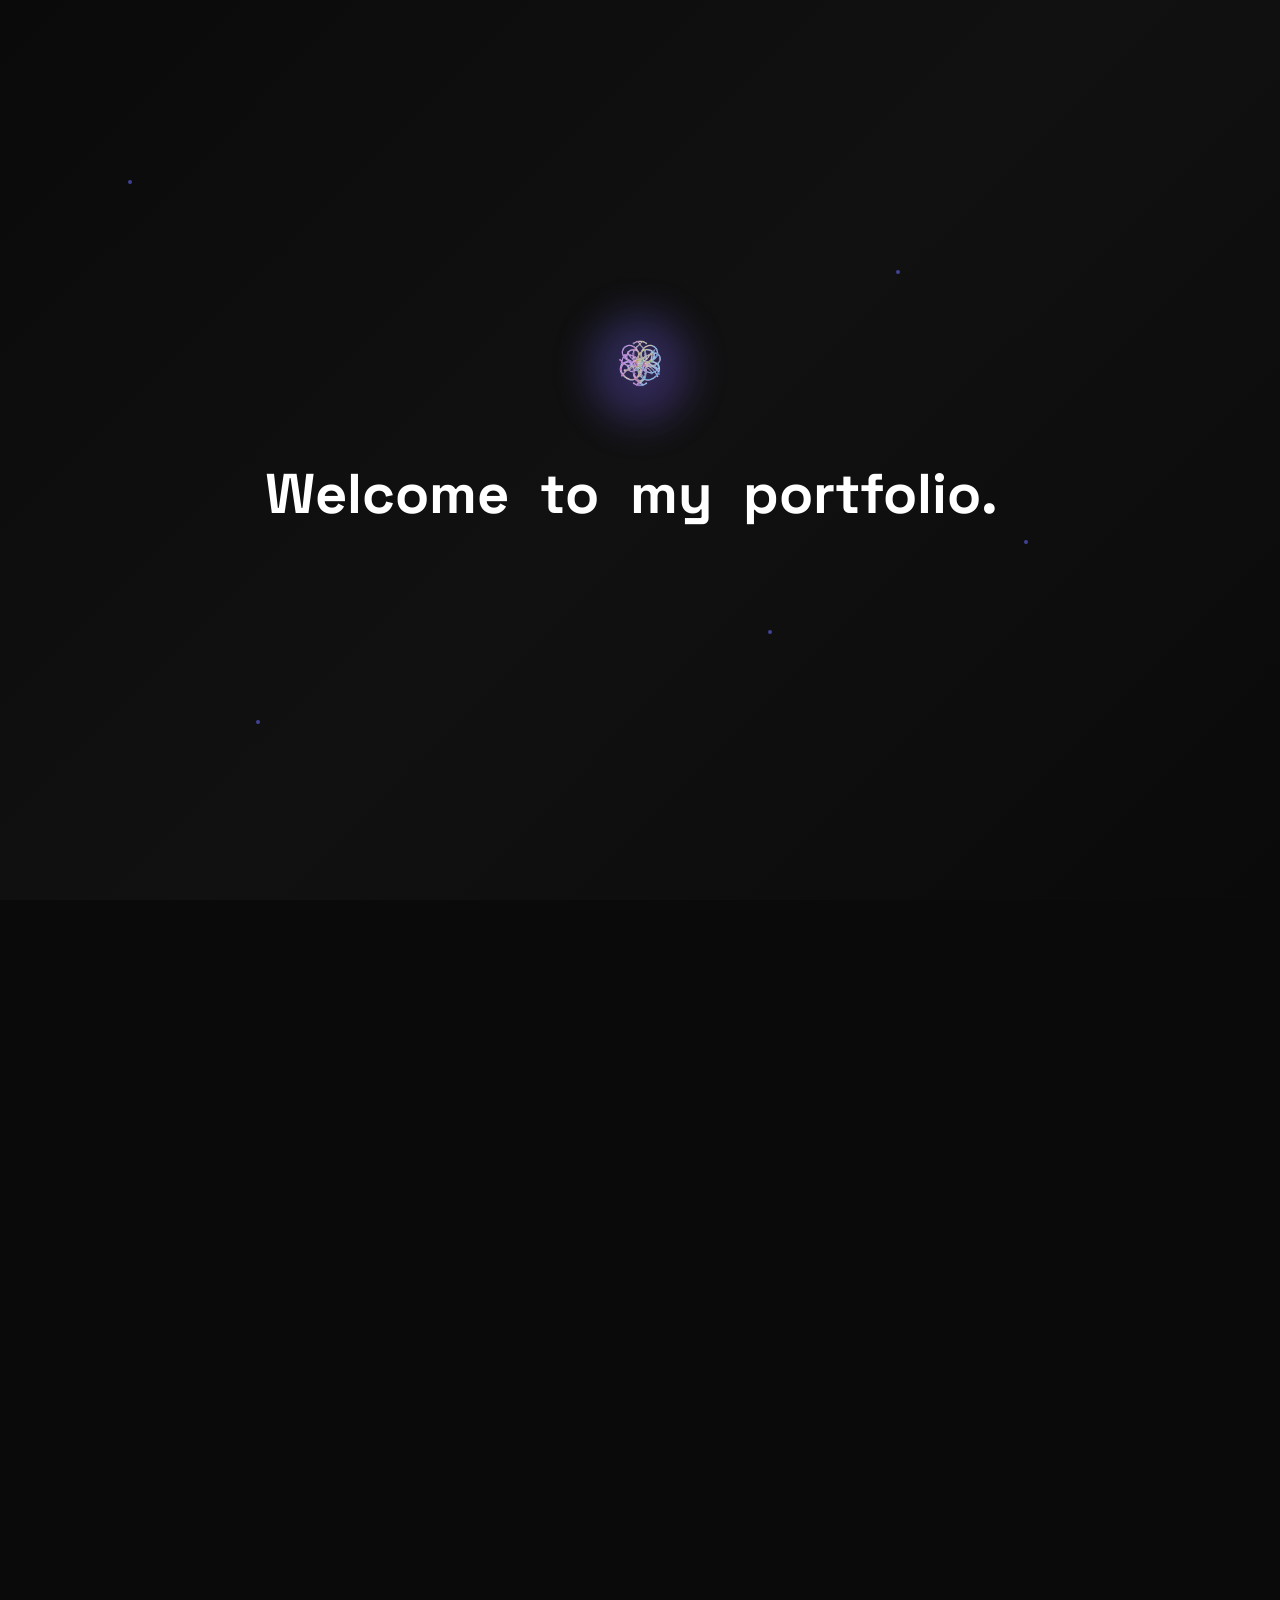
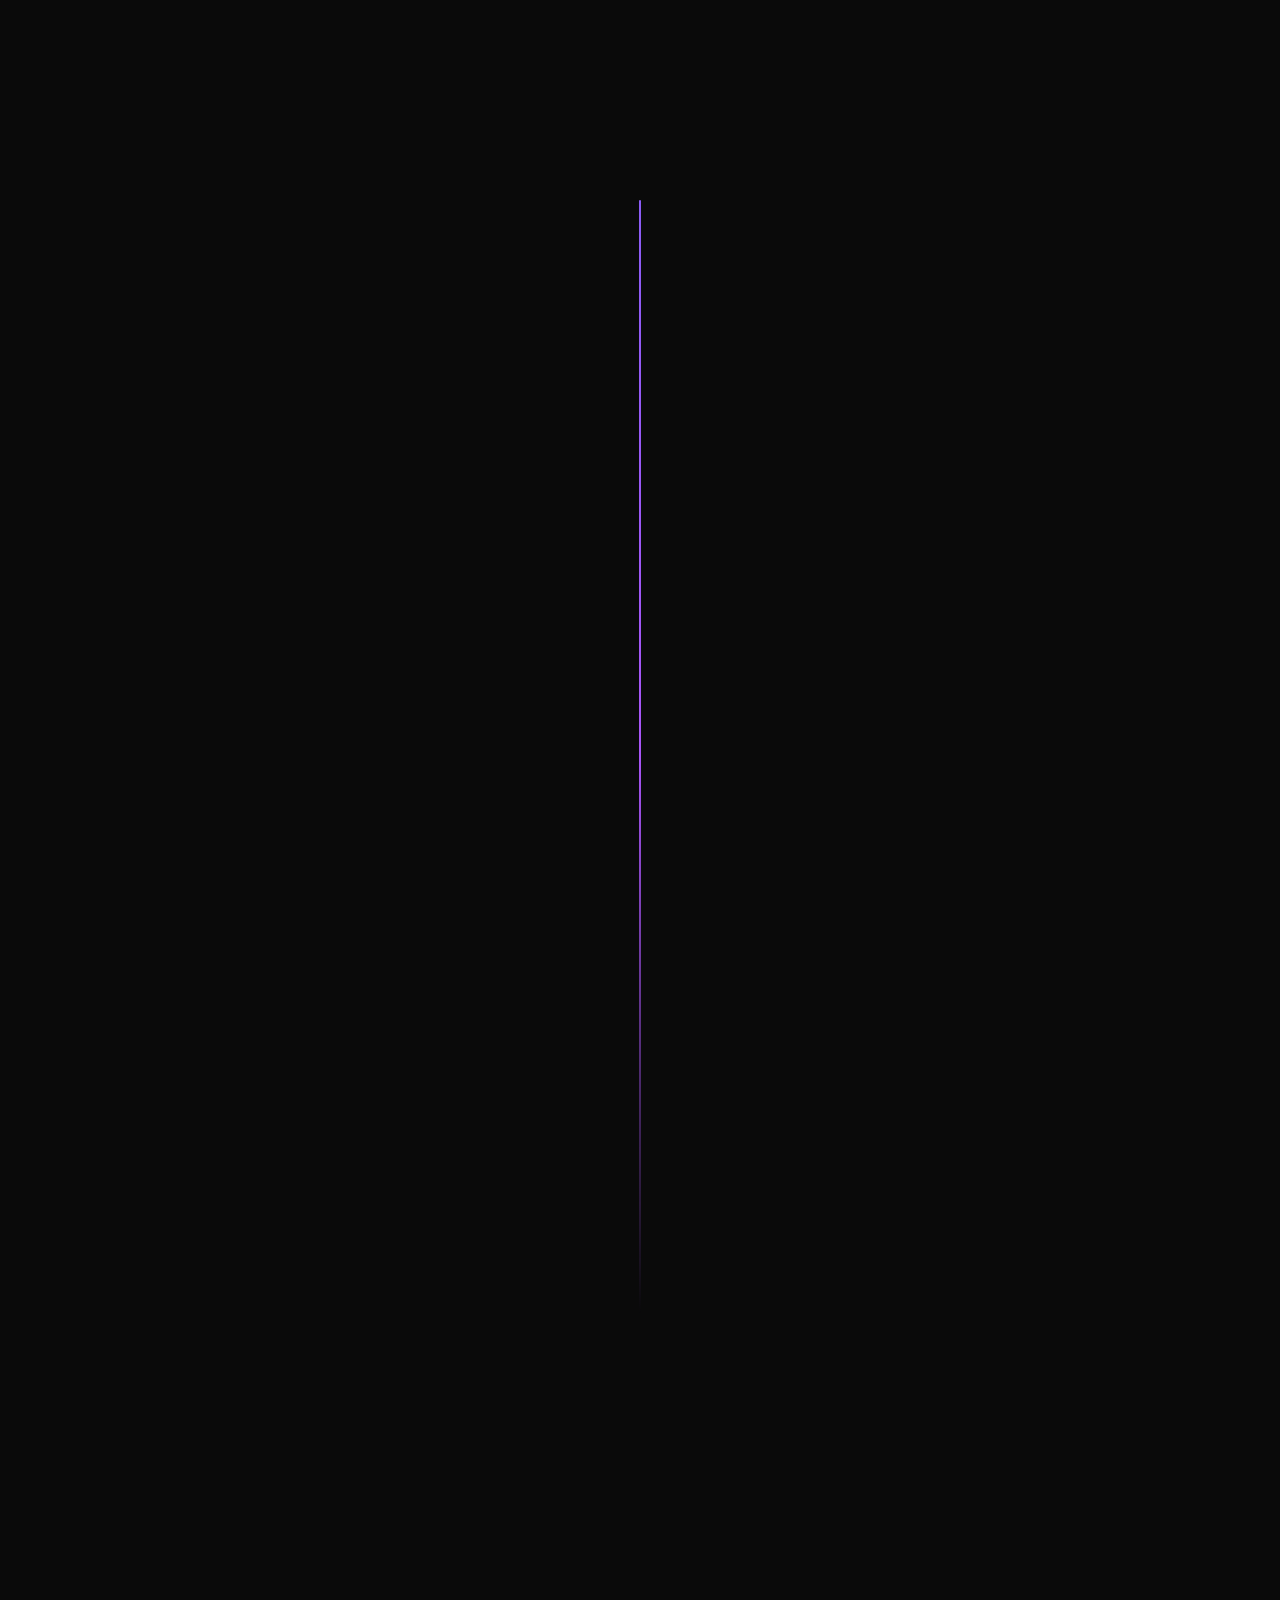
<file: index.html>
<!DOCTYPE html>
<html lang="en">

<head>
    <meta charset="UTF-8">
    <meta name="viewport" content="width=device-width, initial-scale=1.0">

    <!-- SEO Meta Tags -->
    <title>Shubham's Portfolio</title>
    <meta name="description"
        content="Shubham Dongare - Computer Science student at Rashtrasant Tukdoji Maharaj University. Passionate full-stack developer specializing in Python, JavaScript, AI/ML, and automation. View my projects and experience.">
    <meta name="keywords"
        content="Shubh, Shubham Dongare, Computer Science, Full Stack Developer, Python Developer, JavaScript, AI, Machine Learning, SVPCET Nagpur, Portfolio, Web Development, Software Engineer">
    <meta name="author" content="Shubham Dongare">
    <meta name="robots" content="index, follow">
    <meta name="googlebot" content="index, follow">

    

    <!-- Open Graph Meta Tags (Social Media) -->
    <meta property="og:title" content="Shubham's Portfolio | Computer Science Student & Developer">
    <meta property="og:description"
        content="Computer Science student passionate about creating innovative solutions and exploring AI. Check out my projects and experience in full-stack development.">
  
    <meta property="og:url" content="https://shubham-neurons.netlify.app">
    <meta property="og:type" content="website">
    <meta property="og:site_name" content="Shubham's Portfolio">

    <!-- Twitter Card Meta Tags -->
    <meta name="twitter:card" content="summary_large_image">
    <meta name="twitter:title" content="Shubham's Portfolio | Computer Science Student & Developer">
    <meta name="twitter:description"
        content="Computer Science student passionate about creating innovative solutions and exploring AI. Check out my projects and experience.">
    <meta name="twitter:image" content="https://shubham-neurons.netlify.app/assets/ele/profile_pic.png">

    <!-- Canonical URL -->
    <link rel="canonical" href="https://shubham-neurons.netlify.app">

    <!-- Favicon and Icons -->
    <!-- Primary favicon with cache buster -->
    <link rel="icon" type="image/png" href="./assets/ele/logo_variations/fav_icon.png?v=1.0" sizes="96x96" />
    <!-- Fallback favicon for browsers that don't support PNG -->
    <link rel="shortcut icon" href="./assets/ele/logo_variations/fav_icon.png?v=1.0" type="image/png" />
    <!-- Apple touch icon for iOS devices -->
    <link rel="apple-touch-icon" href="./assets/ele/logo_variations/fav_icon.png?v=1.0" sizes="180x180" />
    <!-- Android Chrome icon -->
    <link rel="icon" type="image/png" href="./assets/ele/logo_variations/fav_icon.png?v=1.0" sizes="192x192" />
    <!-- Windows tile icon -->
    <meta name="msapplication-TileImage" content="./assets/ele/logo_variations/fav_icon.png?v=1.0" />
    <meta name="theme-color" content="#8b5cf6" />

    <!-- Structured Data (JSON-LD) -->
    <script type="application/ld+json">
    {
      "@context": "https://schema.org",
      "@type": "Person",
      "name": "Shubham Dongare",
      "alternateName": "Shubh",
      "description": "Computer Science student at Rastrasant Tukdoji Maharaj University passionate about full-stack development, AI, and automation",
      "jobTitle": "Computer Science Student & Full-Stack Developer",
      "url": "https://shubham-neurons.netlify.app",
      "image": "https://shubham-neurons.netlify.app/assets/ele/profile_pic.png",
      "sameAs": [
        "https://github.com/svpcet-code",
        "https://www.linkedin.com/in/shubham-dongare-b0b816328/",
        "https://www.instagram.com/shubhamdongare900?igsh=NTNuYzlkNWdleWgx",
        "https://linktr.ee/shubhamdongare912"
      ],
      "alumniOf": {
        "@type": "EducationalOrganization",
        "name": "Rashtrasant Tukdoji Maharaj University"
      },
      "knowsAbout": [
        "Python Programming",
        "JavaScript Development", 
        "Full-Stack Development",
        "Artificial Intelligence",
        "Machine Learning",
        "Web Development",
        "C/C++ Programming",
        "Java Programming",
        "Database Management",
        "Git Version Control"
      ],
      "email": "shubhamdongare912@gmail.com",
      "address": {
        "@type": "PostalAddress",
        "addressLocality": "karanja",
        "addressRegion": "Maharashtra",
        "addressCountry": "India"
      }
    }
    </script>

    <!-- Structured Data for Portfolio Projects -->
    <script type="application/ld+json">
    {
      "@context": "https://schema.org",
      "@type": "ItemList",
      "name": "Shubham's Portfolio Projects",
      "itemListElement": [
        {
          "@type": "SoftwareApplication",
          "position": 1,
          "name": "ORBIS — AI-Powered Career & Financial Intelligence Platform",
          "description": "Built an AI-driven platform helping students choose between Abroad, Government, and Private career paths with data-backed ROI modeling.",
          "programmingLanguage": ["Next.js", "React", "Python", "PostgreSQL"],
          "applicationCategory": "ProductivityApplication",
          "url": "https://github.com/atharvajoshi189/Orbis.git",
          "author": {
            "@type": "Person",
            "name": "Shubham Dongare"
          }
        },
        {
          "@type": "SoftwareApplication",
          "position": 2,
          "name": "Life.OS — Emotional Memory Operating System",
          "description": "Designed a futuristic personal memory vault with emotional analytics, Happiness Ratio, Growth Momentum, and Stability Index.",
          "programmingLanguage": ["Next.js", "TypeScript", "Tailwind CSS"],
          "applicationCategory": "ProductivityApplication",
          "url": "https://github.com/svpcet-code/Life.os.git",
          "author": {
            "@type": "Person",
            "name": "Shubham Dongare"
          }
        },
        {
          "@type": "SoftwareApplication",
          "position": 3,
          "name": "HMS — Hospital Management System",
          "description": "Full-stack hospital management system with role-based authentication, patient records, doctor directory, appointment booking, and bed management.",
          "programmingLanguage": ["Next.js", "Prisma", "PostgreSQL"],
          "applicationCategory": "BusinessApplication",
          "url": "https://github.com/svpcet-code/HMS.git",
          "author": {
            "@type": "Person",
            "name": "Shubham Dongare"
          }
        }
      ]
    }
    </script>

    <!-- Stylesheets and Fonts -->
    <link rel="stylesheet" href="./assets/css/style.css">
    <link rel="stylesheet" href="https://cdnjs.cloudflare.com/ajax/libs/font-awesome/6.5.1/css/all.min.css">

    <!-- <link rel="stylesheet" href="https://cdnjs.cloudflare.com/ajax/libs/font-awesome/7.0.0/css/all.min.css"> -->
    <!-- <link rel="stylesheet" href="https://site-assets.fontawesome.com/releases/v7.0.0/css/whiteboard-semibold.css"> -->
    <!-- <link rel="stylesheet" href="https://site-assets.fontawesome.com/releases/v7.0.0/css/sharp-duotone-solid.css"> -->
    <!-- <link rel="stylesheet" href="https://cdnjs.cloudflare.com/ajax/libs/font-awesome/v7.0.0/css/all.min.css"> -->
    <!-- <link rel="stylesheet" href="https://site-assets.fontawesome.com/releases/v7.0.0/css/regular.css"> -->
    <link rel="preconnect" href="https://fonts.googleapis.com">
    <link rel="preconnect" href="https://fonts.gstatic.com" crossorigin>
    <link
        href="https://fonts.googleapis.com/css2?family=Inter:wght@300;400;500;600;700&family=Space+Grotesk:wght@300;400;500;600;700&display=swap"
        rel="stylesheet">
</head>

<body>
    <!-- Loading Screen -->
    <div id="loading-screen" class="loading-screen">
        <div class="loading-content">
            <div class="loading-logo">
                <img src="./assets/ele/letter_logo_gl.png" alt="Logo" class="loading-logo-img">
                <div class="loading-logo-glow"></div>
            </div>
            <div class="loading-text">
                <h1 class="loading-title">
                    <span class="loading-word">Welcome</span>
                    <span class="loading-word">to</span>
                    <span class="loading-word">my</span>
                    <span class="loading-word">portfolio.</span>
                </h1>
            </div>
        </div>
        <div class="loading-particles">
            <div class="particle"></div>
            <div class="particle"></div>
            <div class="particle"></div>
            <div class="particle"></div>
            <div class="particle"></div>
        </div>
    </div>

    <!-- Navigation -->
    <nav class="navbar">
        <div class="nav-container">
            <div class="nav-logo">
                <img src="./assets/ele/letter_logo_gl.png" alt="Logo" class="logo-img">
            </div>
            <ul class="nav-menu">
                <li><a href="#home" class="nav-link">Home</a></li>
                <li><a href="#about" class="nav-link">About</a></li>
                <li><a href="#education" class="nav-link">Education</a></li>
                <li><a href="#skills" class="nav-link">Skills</a></li>
                <li><a href="#experience" class="nav-link">Experience</a></li>
                <li><a href="#projects" class="nav-link">Projects</a></li>
                <li><a href="#contact" class="nav-link">Contact</a></li>
            </ul>
            <div class="nav-actions">
                <a href="https://github.com/svpcet-code/portfolio" class="github-repo-btn" target="_blank"
                    rel="noopener noreferrer" aria-label="Visit GitHub Repository">
                    <!-- <i class="fab fa-link"></i> -->
                    <span>Visit Repo</span>
                    <!-- <i class="fa-solid fa-arrow-up-right-from-square"></i> -->
                    <i class="fa-solid fa-square-arrow-up-right"></i>
                    <!-- <i class="fa-light fa-square-arrow-up-right"></i> -->
                </a>
                <button class="theme-toggle" id="themeToggle" aria-label="Toggle theme">
                    <i class="fas fa-moon"></i>
                </button>
                <button class="mobile-menu-toggle" id="mobileMenuToggle" aria-label="Toggle menu">
                    <span></span>
                    <span></span>
                    <span></span>
                </button>
            </div>
        </div>
    </nav>

    <!-- Hero Section -->
    <section id="home" class="hero">
        <div class="hero-background">
            <div class="hero-grid"></div>
            <div class="floating-elements">
                <div class="floating-card parallax-medium" data-speed="2">
                    <i class="fab fa-python"></i>
                </div>
                <div class="floating-card parallax-fast" data-speed="3">
                    <i class="fab fa-java"></i>
                </div>
                <div class="floating-card parallax-slow" data-speed="2.5">
                    <i class="fas fa-terminal"></i>
                </div>
                <div class="floating-card parallax-medium" data-speed="1.5">
                    <i class="fab fa-js-square"></i>
                </div>
                <div class="floating-card parallax-fast" data-speed="1">
                    <i class="fab fa-react"></i>
                </div>
                <!-- <div class="floating-card" data-speed="1.8">
                    <i class="fab fa-css3-alt"></i>
                </div> -->
            </div>
        </div>

        <div class="hero-content">
            <div class="hero-text">
                <h1 class="hero-title">
                    Hi, I'm <span class="text-gradient">Shubham Dongare</span>
                </h1>
                <p class="hero-subtitle">
                    <span class="typing-text">Computer Science Student</span>
                    <span class="cursor">|</span>
                </p>
                <p class="hero-description">
                    Computer Science student passionate about creating innovative solutions
                    and exploring the frontiers of artificial intelligence.
                </p>
                <div class="hero-actions">
                    <a href="https://github.com/svpcet-code" class="btn btn-primary" target="_blank">
                        <span>GitHub Profile</span>
                        <i class="fab fa-github"></i>
                    </a>
                    <a href="./assets/Shubham_Dongare_Resume.pdf" class="btn btn-secondary" target="_blank">
                        <span>Resume</span>
                        <i class="fa-solid fa-file-lines"></i>
                    </a>
                    <a href="./assets/nexus-card/index.html" class="btn btn-secondary" title="visit my nexus card?">
                        <!-- <span>Nexus Card</span> -->
                        <i class="fas fa-id-card"></i>
                    </a>
                </div>
            </div>
            <div class="hero-image">
                <div class="image-container">
                    <img src="./assets/ele/profile_pic.png" alt="Shubham Dongare - Developer Illustration"
                        class="profile-image" data-theme-image="true">
                    <div class="image-glow"></div>
                </div>
                <div class="status-badge">
                    <div class="status-indicator"></div>
                    <!-- <span>Open to work</span> -->
                    <!-- <span>On summer break</span> -->
                    <!-- <span>Looking for Co=Op, Summer 2026</span> -->
                    <span>Full-time student
                        <!-- <br>Looking for Co-Op, Summer 2026 -->
                    </span>
                </div>
            </div>
        </div>

        <div class="scroll-indicator">
            <div class="scroll-line"></div>
            <span>Scroll to explore</span>
        </div>
    </section>

    <!-- About Section -->
    <section id="about" class="about">
        <div class="container">
            <div class="section-header scroll-reveal">
                <span class="section-tag">About Me</span>
                <h2 class="section-title">Crafting Digital Experiences</h2>
            </div>

            <div class="bento-grid">
                <div class="bento-card large scroll-reveal-left scroll-stagger-1 glow-border">
                    <div class="card-content">
                        <h3>My Journey</h3>
                        <p>Started coding in Class 12 with a spark of curiosity — today I build AI-powered platforms, full-stack web systems, Data Science visualizations, and intelligent automation workflows. From writing first lines of HTML to creating interactive Power BI dashboards, extracting insights with Pandas & NumPy, and deploying real-world projects with OpenAI, LangChain, and n8n — every line of code has been a step forward. Currently in 3rd year of Computer Engineering at SVPCET, Nagpur, I believe in learning by building and growing by doing.</p>
                        <div class="journey-stats">
                            <div class="stat scroll-reveal-scale scroll-stagger-2">
                                <span class="stat-number">2+</span>
                                <span class="stat-label">Years Coding</span>
                            </div>
                            <div class="stat scroll-reveal-scale scroll-stagger-3">
                                <span class="stat-number">15+</span>
                                <span class="stat-label">Projects Built</span>
                            </div>
                            <div class="stat scroll-reveal-scale scroll-stagger-4">
                                <span class="stat-number">SVPCET</span>
                                <span class="stat-label">Nagpur</span>
                            </div>
                        </div>
                    </div>
                </div>

            </div>
        </div>
    </section>

    <!-- Education Section -->
    <section id="education" class="education">
        <div class="container">
            <div class="section-header scroll-reveal">
                <span class="section-tag">Academic Background</span>
                <h2 class="section-title">Education</h2>
            </div>

            <div class="education-grid">
                <!-- B.Tech Card -->
                <div class="education-card scroll-reveal-left scroll-stagger-1 glow-border">
                    <div>
                        <div class="education-icon">
                            <i class="fas fa-user-graduate"></i>
                        </div>
                        <div class="education-degree">B.Tech in Computer Engineering (3rd Year)</div>
                        <div class="education-institution">St. Vincent Pallotti College of Engineering & Technology, Nagpur</div>
                    </div>
                    <div class="education-footer">
                        <span class="education-grade">CGPA: 7.91</span>
                        <span class="education-year">2026 – Present</span>
                    </div>
                </div>

                <!-- 12th HSC Card -->
                <div class="education-card scroll-reveal-scale scroll-stagger-2 glow-border">
                    <div>
                        <div class="education-icon">
                            <i class="fas fa-school"></i>
                        </div>
                        <div class="education-degree">12th – HSC (State Board)</div>
                        <div class="education-institution">Model Junior College Karanja, Maharashtra</div>
                    </div>
                    <div class="education-footer">
                        <span class="education-grade">Grade: B+ (First Class)</span>
                        <span class="education-year">2024</span>
                    </div>
                </div>

                <!-- 10th SSC Card -->
                <div class="education-card scroll-reveal-right scroll-stagger-3 glow-border">
                    <div>
                        <div class="education-icon">
                            <i class="fas fa-award"></i>
                        </div>
                        <div class="education-degree">10th – SSC (State Board)</div>
                        <div class="education-institution">Model High School Karanja, Maharashtra</div>
                    </div>
                    <div class="education-footer">
                        <span class="education-grade">Grade: A+ (Distinction)</span>
                        <span class="education-year">2022</span>
                    </div>
                </div>
            </div>
        </div>
    </section>

    <!-- Skills Section -->
    <section id="skills" class="skills">
        <div class="container">
            <div class="section-header scroll-reveal">
                <span class="section-tag">Expertise</span>
                <h2 class="section-title">Technical Skills</h2>
            </div>

            <div class="skills-category-grid">
                <!-- Languages -->
                <div class="skills-category-card scroll-reveal-left scroll-stagger-1 glow-border">
                    <div class="skills-category-title">
                        <i class="fas fa-code"></i>
                        <span>Languages</span>
                    </div>
                    <div class="skills-tag-wrapper">
                        <span class="skill-chip"><i class="fab fa-python"></i> Python</span>
                        <span class="skill-chip"><i class="fas fa-terminal"></i> C</span>
                        <span class="skill-chip"><i class="fab fa-js"></i> JavaScript</span>
                        <span class="skill-chip"><i class="fas fa-database"></i> SQL</span>
                        <span class="skill-chip"><i class="fab fa-php"></i> PHP</span>
                        <span class="skill-chip"><i class="fab fa-java"></i> Java</span>
                    </div>
                </div>

                <!-- Web Development -->
                <div class="skills-category-card scroll-reveal-left scroll-stagger-2 glow-border">
                    <div class="skills-category-title">
                        <i class="fas fa-laptop-code"></i>
                        <span>Web Development</span>
                    </div>
                    <div class="skills-tag-wrapper">
                        <span class="skill-chip"><i class="fab fa-html5"></i> HTML</span>
                        <span class="skill-chip"><i class="fab fa-css3-alt"></i> CSS</span>
                        <span class="skill-chip"><i class="fab fa-react"></i> React.js</span>
                        <span class="skill-chip"><i class="fab fa-node-js"></i> Node.js</span>
                        <span class="skill-chip learning"><i class="fab fa-react"></i> React Native (Learning)</span>
                    </div>
                </div>

                <!-- Data Science -->
                <div class="skills-category-card scroll-reveal-right scroll-stagger-1 glow-border">
                    <div class="skills-category-title">
                        <i class="fas fa-chart-line"></i>
                        <span>Data Science</span>
                    </div>
                    <div class="skills-tag-wrapper">
                        <span class="skill-chip">NumPy</span>
                        <span class="skill-chip">Pandas</span>
                        <span class="skill-chip">Matplotlib</span>
                        <span class="skill-chip learning">Seaborn (Learning)</span>
                        <span class="skill-chip learning">Scikit-learn (Learning)</span>
                    </div>
                </div>

                <!-- Database -->
                <div class="skills-category-card scroll-reveal-right scroll-stagger-2 glow-border">
                    <div class="skills-category-title">
                        <i class="fas fa-database"></i>
                        <span>Database</span>
                    </div>
                    <div class="skills-tag-wrapper">
                        <span class="skill-chip">MySQL</span>
                        <span class="skill-chip">PostgreSQL</span>
                        <span class="skill-chip">Firebase</span>
                        <span class="skill-chip">Supabase</span>
                    </div>
                </div>

                <!-- Tools & Platforms -->
                <div class="skills-category-card scroll-reveal scroll-stagger-3 glow-border" style="grid-column: 1 / -1;">
                    <div class="skills-category-title">
                        <i class="fas fa-tools"></i>
                        <span>Tools & Platforms</span>
                    </div>
                    <div class="skills-tag-wrapper">
                        <span class="skill-chip"><i class="fab fa-git-alt"></i> Git</span>
                        <span class="skill-chip"><i class="fab fa-github"></i> GitHub</span>
                        <span class="skill-chip">VS Code</span>
                        <span class="skill-chip">Power BI</span>
                        <span class="skill-chip">n8n</span>
                        <span class="skill-chip">Canva</span>
                        <span class="skill-chip">Tinkercad</span>
                    </div>
                </div>
            </div>
        </div>
    </section>

    <!-- Experience Section -->
    <section id="experience" class="experience">
        <div class="container">
            <div class="section-header scroll-reveal">
                <span class="section-tag">Career Path</span>
                <h2 class="section-title">Work Experience</h2>
            </div>

            <div class="experience-timeline">
                <!-- Internship 1 -->
                <div class="experience-item scroll-reveal-left scroll-stagger-1">
                    <div class="experience-card glow-border">
                        <div class="experience-header">
                            <div>
                                <div class="experience-role">Power BI Intern</div>
                                <div class="experience-company">CodeAlpha (Virtual)</div>
                            </div>
                            <span class="experience-date">2024</span>
                        </div>
                        <ul class="experience-list">
                            <li>Worked on data visualization dashboards using Microsoft Power BI.</li>
                            <li>Created interactive reports for business data analysis.</li>
                        </ul>
                    </div>
                </div>

                <!-- Internship 2 -->
                <div class="experience-item scroll-reveal-right scroll-stagger-2">
                    <div class="experience-card glow-border">
                        <div class="experience-header">
                            <div>
                                <div class="experience-role">Web Development Intern</div>
                                <div class="experience-company">SkillCraft Technology (Virtual)</div>
                            </div>
                            <span class="experience-date">2024</span>
                        </div>
                        <ul class="experience-list">
                            <li>Developed front-end components using HTML, CSS, and JavaScript.</li>
                            <li>Built responsive web pages and worked on mini projects during internship.</li>
                        </ul>
                    </div>
                </div>

                <!-- Internship 3 -->
                <div class="experience-item scroll-reveal-left scroll-stagger-3">
                    <div class="experience-card glow-border">
                        <div class="experience-header">
                            <div>
                                <div class="experience-role">Web Development Intern</div>
                                <div class="experience-company">CodSoft (Virtual)</div>
                            </div>
                            <span class="experience-date">2024</span>
                        </div>
                        <ul class="experience-list">
                            <li>Completed assigned web development tasks involving UI design and JS functionality.</li>
                            <li>Delivered project submissions within deadline.</li>
                        </ul>
                    </div>
                </div>

                <!-- Internship 4 -->
                <div class="experience-item scroll-reveal-right scroll-stagger-4">
                    <div class="experience-card glow-border">
                        <div class="experience-header">
                            <div>
                                <div class="experience-role">Graphics Design Intern</div>
                                <div class="experience-company">CodeAlpha (Virtual)</div>
                            </div>
                            <span class="experience-date">Nov 2025</span>
                        </div>
                        <ul class="experience-list">
                            <li>Completed a 1-month virtual internship in Graphics Design under CodeAlpha.</li>
                            <li>Worked on visual design tasks with dedication; recognized by MSME-registered organization.</li>
                        </ul>
                    </div>
                </div>
            </div>
        </div>
    </section>
    <section id="projects" class="projects">
        <div class="container">
            <div class="section-header scroll-reveal">
                <span class="section-tag">Portfolio</span>
                <h2 class="section-title">Featured Projects</h2>
            </div>

            <div class="project-filters scroll-reveal-scale scroll-stagger-1">
                <!-- Filter buttons will be dynamically generated from projects.json -->
            </div>

            <div class="projects-grid scroll-reveal scroll-stagger-2" id="projectsGrid">
                <!-- Projects will be loaded dynamically -->
            </div>

            <div class="projects-cta scroll-reveal scroll-stagger-3">
                <p>Interested in seeing more?</p>
                <a href="https://github.com/svpcet-code" class="btn btn-outline" target="_blank">
                    <i class="fab fa-github"></i>
                    <span>View All on GitHub</span>
                </a>
            </div>
        </div>
    </section>

    <!-- Contact Section -->
    <section id="contact" class="contact">
        <div class="container">
            <div class="section-header scroll-reveal">
                <span class="section-tag">Get In Touch</span>
                <h2 class="section-title">Let's Build Something Amazing Together</h2>
            </div>

            <div class="contact-grid">
                <div class="contact-info">
                    <div class="contact-card scroll-reveal-left scroll-stagger-1">
                        <div class="contact-icon">
                            <i class="fas fa-envelope"></i>
                        </div>
                        <h3>Email</h3>
                        <p>shubhamdongare912@gmail.com</p>
                        <a href="mailto:shubhamdongare912@gmail.com" class="contact-link">Send Message</a>
                    </div>

                    <div class="contact-card scroll-reveal-left scroll-stagger-2">
                        <div class="contact-icon">
                            <i class="fab fa-linkedin"></i>
                        </div>
                        <h3>LinkedIn</h3>
                        <p>Let's connect professionally</p>
                        <a href="https://www.linkedin.com/in/shubham-dongare-b0b816328/" target="_blank"
                            class="contact-link">Connect</a>
                    </div>

                    <div class="contact-card scroll-reveal-left scroll-stagger-3">
                        <div class="contact-icon">
                            <i class="fab fa-github"></i>
                        </div>
                        <h3>GitHub</h3>
                        <p>Check out my repositories</p>
                        <a href="https://github.com/svpcet-code" target="_blank" class="contact-link">Follow</a>
                    </div>
                </div>

                <form class="contact-form scroll-reveal-right scroll-stagger-2 glow-border" id="contactForm"
                    name="portfolio-contact" method="POST" data-netlify="true" action="/"
                    netlify-honeypot="bot-field">
                    <input type="hidden" name="form-name" value="portfolio-contact">
                    <!-- Honeypot field for spam protection -->
                    <div style="display: none;">
                        <input name="bot-field">
                    </div>
                    <div class="form-group scroll-reveal scroll-stagger-3">
                        <input type="text" name="name" placeholder="Your Name" required>
                    </div>
                    <div class="form-group scroll-reveal scroll-stagger-4">
                        <input type="email" name="email" placeholder="Your Email" required>
                    </div>
                    <div class="form-group scroll-reveal scroll-stagger-5">
                        <input type="text" name="subject" placeholder="Subject" required>
                    </div>
                    <div class="form-group scroll-reveal scroll-stagger-6">
                        <textarea name="message" placeholder="Your Message" rows="6" required></textarea>
                    </div>
                    <button type="submit" class="btn btn-primary scroll-reveal-scale scroll-stagger-6">
                        <span>Send Message</span>
                        <i class="fas fa-paper-plane"></i>
                    </button>
                </form>
            </div>
        </div>
    </section>

    <!-- Footer -->
    <footer class="footer">
        <div class="container">
            <div class="footer-content">
                <div class="footer-left">
                    <div class="footer-logo">
                        <img src="./assets/ele/letter_logo_gl.png" alt="Logo" class="logo-img">
                    </div>
                    <!-- <p>Building the future, one line of code at a time.</p> -->
                    <p style="font-style:italic">Perfection isn't the goal. Precision is.</p>
                </div>
                <div class="footer-right">
                    <div class="social-links">
                        <a href="https://github.com/svpcet-code" target="_blank" aria-label="GitHub">
                            <i class="fab fa-github"></i>
                        </a>
                        <a href="https://www.linkedin.com/in/shubham-dongare-b0b816328/" target="_blank" aria-label="LinkedIn">
                            <i class="fab fa-linkedin"></i>
                        </a>
                        <a href=\"mailto:shubhamdongare912@gmail.com\" aria-label=\"Email\">
                            <i class="fas fa-envelope"></i>
                        </a>
                        <a href="https://www.instagram.com/shubhamdongare900?igsh=NTNuYzlkNWdleWgx" target="_blank" aria-label="instagram">
                            <i class="fa-brands fa-instagram"></i>
                        </a>
                       
                       
                    </div>
                </div>
            </div>
            <div class="footer-bottom">
                <p>&copy; <span id="currentYear"></span> Shubham Dongare. All rights reserved.</p>
            </div>
        </div>
    </footer>
    <!-- Scripts -->
    <script src="./assets/js/script.js"></script>
</body>

</html>
</file>
<file: assets/css/style.css>
/* Modern Portfolio Website - 2025 */
:root {
    /* Colors */
    --primary: #6366f1;
    --primary-dark: #4f46e5;
    --primary-light: #8b5cf6;
    --secondary: #f59e0b;
    --accent: #06d6a0;
    --danger: #ef4444;

    /* Neutral Colors */
    --neutral-50: #fafafa;
    --neutral-100: #f5f5f5;
    --neutral-200: #e5e5e5;
    --neutral-300: #d4d4d4;
    --neutral-400: #a3a3a3;
    --neutral-500: #737373;
    --neutral-600: #525252;
    --neutral-700: #404040;
    --neutral-800: #262626;
    --neutral-900: #171717;

    /* Background */
    --bg-primary: #0a0a0a;
    --bg-secondary: #111111;
    --bg-tertiary: #1a1a1a;

    /* Text */
    --text-primary: #ffffff;
    --text-secondary: #a3a3a3;
    --text-muted: #737373;

    /* Glass effect */
    --glass-bg: rgba(255, 255, 255, 0.05);
    --glass-border: rgba(255, 255, 255, 0.1);
    --glass-shadow: 0 8px 32px rgba(0, 0, 0, 0.3);

    /* Spacing */
    --space-xs: 0.25rem;
    --space-sm: 0.5rem;
    --space-md: 1rem;
    --space-lg: 1.5rem;
    --space-xl: 2rem;
    --space-2xl: 3rem;
    --space-3xl: 4rem;

    /* Typography */
    --font-primary: 'Inter', sans-serif;
    --font-display: 'Space Grotesk', sans-serif;

    /* Border radius */
    --radius-sm: 0.375rem;
    --radius-md: 0.5rem;
    --radius-lg: 0.75rem;
    --radius-xl: 1rem;
    --radius-2xl: 1.5rem;

    /* Transitions */
    --transition-fast: 150ms ease;
    --transition-normal: 250ms ease;
    --transition-slow: 350ms ease;

    /* Shadows */
    --shadow-sm: 0 1px 2px rgba(0, 0, 0, 0.05);
    --shadow-md: 0 4px 6px rgba(0, 0, 0, 0.1);
    --shadow-lg: 0 10px 15px rgba(0, 0, 0, 0.1);
    --shadow-xl: 0 20px 25px rgba(0, 0, 0, 0.15);
}

/* Light theme variables */
[data-theme="light"] {
    --bg-primary: #ffffff;
    --bg-secondary: #f8fafc;
    --bg-tertiary: #f1f5f9;
    --text-primary: #1e293b;
    --text-secondary: #475569;
    --text-muted: #64748b;
    --glass-bg: rgba(255, 255, 255, 0.7);
    --glass-border: rgba(0, 0, 0, 0.1);
    --glass-shadow: 0 8px 32px rgba(0, 0, 0, 0.1);
}

/* Reset and base styles */
* {
    margin: 0;
    padding: 0;
    box-sizing: border-box;
    cursor: none !important;
}

html {
    scroll-behavior: smooth;
    font-size: 16px;
}

body {
    /* cursor: hidden !important; */
    font-family: var(--font-primary);
    background: var(--bg-primary);
    color: var(--text-primary);
    line-height: 1.6;
    overflow-x: hidden;
    transition: background-color var(--transition-normal), color var(--transition-normal);
}

/* Loading Screen Styles */
.loading-screen {
    position: fixed;
    top: 0;
    left: 0;
    width: 100%;
    height: 100%;
    background: linear-gradient(135deg, var(--bg-primary) 0%, var(--bg-secondary) 50%, var(--bg-primary) 100%);
    display: flex;
    align-items: center;
    justify-content: center;
    z-index: 10000;
    overflow: hidden;
}

.loading-screen.fade-out {
    opacity: 0;
    visibility: hidden;
    transition: opacity 0.8s ease, visibility 0.8s ease;
}

.loading-content {
    text-align: center;
    position: relative;
    z-index: 2;
}

.loading-logo {
    position: relative;
    margin-bottom: var(--space-2xl);
    display: inline-block;
}

.loading-logo-img {
    width: 80px;
    height: 80px;
    object-fit: contain;
    animation: logoSpinIn 1.5s cubic-bezier(0.175, 0.885, 0.32, 1.275) forwards;
    opacity: 0;
}

.loading-logo-glow {
    position: absolute;
    top: -10px;
    left: -10px;
    right: -10px;
    bottom: -10px;
    background: linear-gradient(135deg, var(--primary), var(--primary-light));
    border-radius: 50%;
    opacity: 0.3;
    filter: blur(20px);
    animation: logoGlow 2s ease-in-out infinite alternate;
}

@keyframes logoSpinIn {
    0% {
        opacity: 0;
        transform: scale(0.3) rotate(-180deg);
    }

    50% {
        opacity: 0.8;
        transform: scale(1.1) rotate(-90deg);
    }

    100% {
        opacity: 1;
        transform: scale(1) rotate(0deg);
    }
}

@keyframes logoGlow {
    0% {
        opacity: 0.3;
        transform: scale(1);
    }

    100% {
        opacity: 0.6;
        transform: scale(1.1);
    }
}

.loading-text {
    margin-bottom: var(--space-2xl);
}

.loading-title {
    font-family: var(--font-display);
    font-size: clamp(2rem, 5vw, 3.5rem);
    font-weight: 700;
    color: var(--text-primary);
    margin: 0;
    line-height: 1.2;
}

.loading-word {
    display: inline-block;
    margin-right: 0.3em;
    opacity: 0;
    transform: translateY(50px);
    animation: wordSlideUp 0.6s cubic-bezier(0.175, 0.885, 0.32, 1.275) forwards;
}

.loading-word:nth-child(1) {
    animation-delay: 0.3s;
}

.loading-word:nth-child(2) {
    animation-delay: 0.45s;
}

.loading-word:nth-child(3) {
    animation-delay: 0.6s;
}

.loading-word:nth-child(4) {
    animation-delay: 0.75s;
}

@keyframes wordSlideUp {
    0% {
        opacity: 0;
        transform: translateY(50px) rotateX(-90deg);
    }

    100% {
        opacity: 1;
        transform: translateY(0) rotateX(0deg);
    }
}

/* Loading Particles */
.loading-particles {
    position: absolute;
    top: 0;
    left: 0;
    width: 100%;
    height: 100%;
    pointer-events: none;
    z-index: 1;
}

.particle {
    position: absolute;
    width: 4px;
    height: 4px;
    background: var(--primary);
    border-radius: 50%;
    opacity: 0.6;
}

.particle:nth-child(1) {
    top: 20%;
    left: 10%;
    animation: particleFloat 8s ease-in-out infinite;
    animation-delay: 0s;
}

.particle:nth-child(2) {
    top: 60%;
    left: 80%;
    animation: particleFloat 6s ease-in-out infinite reverse;
    animation-delay: 1s;
}

.particle:nth-child(3) {
    top: 80%;
    left: 20%;
    animation: particleFloat 10s ease-in-out infinite;
    animation-delay: 2s;
}

.particle:nth-child(4) {
    top: 30%;
    left: 70%;
    animation: particleFloat 7s ease-in-out infinite reverse;
    animation-delay: 3s;
}

.particle:nth-child(5) {
    top: 70%;
    left: 60%;
    animation: particleFloat 9s ease-in-out infinite;
    animation-delay: 1.5s;
}

@keyframes particleFloat {

    0%,
    100% {
        transform: translateY(0px) translateX(0px) scale(1);
        opacity: 0.6;
    }

    25% {
        transform: translateY(-20px) translateX(10px) scale(1.2);
        opacity: 0.8;
    }

    50% {
        transform: translateY(-40px) translateX(-10px) scale(0.8);
        opacity: 0.4;
    }

    75% {
        transform: translateY(-20px) translateX(15px) scale(1.1);
        opacity: 0.7;
    }
}

/* Mobile Loading Screen Adjustments */
@media (max-width: 960px) {
    .loading-logo-img {
        width: 60px;
        height: 60px;
    }

    .loading-title {
        font-size: clamp(1.5rem, 6vw, 2.5rem);
    }

    .loading-progress {
        max-width: 300px;
        padding: 0 var(--space-lg);
    }

    .particle {
        width: 3px;
        height: 3px;
    }
}

/* Hide body content initially */
body.loading {
    overflow: hidden;
}

body.loading .navbar,
body.loading .hero,
body.loading .about,
body.loading .projects,
body.loading .contact,
body.loading .footer {
    visibility: hidden;
}

/* Utility classes */
.container {
    max-width: 1200px;
    margin: 0 auto;
    padding: 0 var(--space-lg);
}

.text-gradient {
    background: linear-gradient(135deg, var(--primary) 0%, var(--primary-light) 100%);
    -webkit-background-clip: text;
    -webkit-text-fill-color: transparent;
    background-clip: text;
}

/* Scroll Animation Classes */
.scroll-reveal {
    opacity: 0;
    transform: translateY(50px);
    transition: all 0.8s cubic-bezier(0.175, 0.885, 0.32, 1.275);
}

.scroll-reveal.revealed {
    opacity: 1;
    transform: translateY(0);
}

.scroll-reveal-left {
    opacity: 0;
    transform: translateX(-50px);
    transition: all 0.8s cubic-bezier(0.175, 0.885, 0.32, 1.275);
}

.scroll-reveal-left.revealed {
    opacity: 1;
    transform: translateX(0);
}

.scroll-reveal-right {
    opacity: 0;
    transform: translateX(50px);
    transition: all 0.8s cubic-bezier(0.175, 0.885, 0.32, 1.275);
}

.scroll-reveal-right.revealed {
    opacity: 1;
    transform: translateX(0);
}

.scroll-reveal-scale {
    opacity: 0;
    transform: scale(0.8);
    transition: all 0.8s cubic-bezier(0.175, 0.885, 0.32, 1.275);
}

.scroll-reveal-scale.revealed {
    opacity: 1;
    transform: scale(1);
}

.scroll-reveal-rotate {
    opacity: 0;
    transform: rotate(-10deg) scale(0.9);
    transition: all 0.8s cubic-bezier(0.175, 0.885, 0.32, 1.275);
}

.scroll-reveal-rotate.revealed {
    opacity: 1;
    transform: rotate(0deg) scale(1);
}

/* Staggered Animation Delays */
.scroll-stagger-1 {
    transition-delay: 0.1s;
}

.scroll-stagger-2 {
    transition-delay: 0.2s;
}

.scroll-stagger-3 {
    transition-delay: 0.3s;
}

.scroll-stagger-4 {
    transition-delay: 0.4s;
}

.scroll-stagger-5 {
    transition-delay: 0.5s;
}

.scroll-stagger-6 {
    transition-delay: 0.6s;
}

/* Ensure completed animations maintain their state permanently */
.animation-completed.scroll-reveal,
.animation-completed.scroll-reveal-left,
.animation-completed.scroll-reveal-right,
.animation-completed.scroll-reveal-scale,
.animation-completed.scroll-reveal-rotate {
    opacity: 1 !important;
    /* Remove !important from transform to allow 3D hover effects */
}

/* Only apply static transform when not hovering */
.animation-completed.scroll-reveal:not(:hover),
.animation-completed.scroll-reveal-left:not(:hover),
.animation-completed.scroll-reveal-right:not(:hover),
.animation-completed.scroll-reveal-scale:not(:hover),
.animation-completed.scroll-reveal-rotate:not(:hover) {
    transform: translateY(0) translateX(0) scale(1) rotate(0deg);
}

/* Floating Animation for Interactive Elements */
.float-on-scroll {
    animation: none;
    transition: transform 0.3s ease;
}

.float-on-scroll.in-view {
    animation: gentle-float 4s ease-in-out infinite;
}

@keyframes gentle-float {

    0%,
    100% {
        transform: translateY(0px);
    }

    50% {
        transform: translateY(-10px);
    }
}

/* Parallax Scroll Effects */
.parallax-slow {
    transform: translateY(0);
    transition: transform 0.1s ease-out;
}

.parallax-medium {
    transform: translateY(0);
    transition: transform 0.1s ease-out;
}

.parallax-fast {
    transform: translateY(0);
    transition: transform 0.1s ease-out;
}

/* Enhanced Card Hover Effects with Scroll Trigger */
.enhanced-hover {
    transition: all 0.3s ease;
}

.enhanced-hover.in-view:hover {
    transform: translateY(-12px) rotateX(5deg);
    box-shadow:
        0 25px 50px rgba(0, 0, 0, 0.25),
        0 0 0 1px rgba(99, 102, 241, 0.1),
        inset 0 1px 0 rgba(255, 255, 255, 0.1);
}

/* Glowing Border Animation */
.glow-border {
    position: relative;
    overflow: hidden;
}

.glow-border::before {
    content: '';
    position: absolute;
    top: 0;
    left: -100%;
    width: 100%;
    height: 100%;
    background: linear-gradient(90deg, transparent, rgba(99, 102, 241, 0.4), transparent);
    transition: left 0.8s ease;
}

.glow-border.in-view::before {
    left: 100%;
}

/* Text Reveal Animation */
.text-reveal {
    overflow: hidden;
}

.text-reveal .text-content {
    transform: translateY(100%);
    transition: transform 0.8s cubic-bezier(0.175, 0.885, 0.32, 1.275);
}

.text-reveal.revealed .text-content {
    transform: translateY(0);
}

/* Advanced Card Interactions */
/* .card-3d-container {
    perspective: 1000px;
    transform-style: preserve-3d;
}

.card-3d {
    transform-style: preserve-3d;
    transition: transform 0.6s cubic-bezier(0.175, 0.885, 0.32, 1.275);
    will-change: transform;
} */

.card-3d {
    position: relative;
    overflow: hidden;
    /* background: var(--card-bg); */
    /* border: 1px solid rgba(139, 92, 246, 0.2); */
    /* w-full max-w-[430px] min-h-full */
    width: inherit;
    max-width: inherit;
    min-height: inherit;
}


@media (max-width: 480px) {
    .card-3d {
        /* max-width: 320px; */
    }

    .card-container {
        transform: translateY(15px) scale(0.97);
        animation: loadCardContainerMobile 550ms ease-out 150ms forwards;
    }

    .card-container::after {
        width: 30px;
        height: 30px;
        border-width: 2px;
    }



    @keyframes loadCardContainerMobile {
        0% {
            opacity: 0;
            transform: translateY(15px) scale(0.97);
        }

        100% {
            opacity: 1;
            transform: translateY(0) scale(1);
        }
    }
}

@media (max-width: 450px) {
    .card-3d {
        /* max-width: 350px !important; */
    }
}

/* iPhone and small screens */
@media (max-width: 375px) {
    .card-3d {
        /* max-width: 280px; */
    }

    .card-container::after {
        width: 25px;
        height: 25px;
        border-width: 1.5px;
    }
}

/* Landscape mobile */
@media (max-width: 768px) and (orientation: landscape) {
    .card-container {
        transform: translateY(10px) scale(0.98);
    }

    .card-container::after {
        width: 28px;
        height: 28px;
    }
}


/* Magnetic Effect for Interactive Elements */
.magnetic-hover {
    transition: transform 0.2s cubic-bezier(0.25, 0.46, 0.45, 0.94);
    cursor: pointer;
}

/* Scroll-triggered Counter Animations */
@keyframes countUp {
    from {
        opacity: 0;
        transform: translateY(20px);
    }

    to {
        opacity: 1;
        transform: translateY(0);
    }
}

.counter-animate .stat-number {
    animation: countUp 0.8s ease-out forwards;
}

/* Progressive Image Loading Effect */
.image-progressive {
    background: linear-gradient(90deg, #f0f0f0 25%, transparent 37%, #f0f0f0 63%);
    background-size: 400% 100%;
    animation: shimmer 1.5s ease-in-out infinite;
}

@keyframes shimmer {
    0% {
        background-position: 100% 50%;
    }

    100% {
        background-position: 0% 50%;
    }
}

/* Scroll-based Color Transitions */
.color-transition {
    transition: background-color 0.3s ease, border-color 0.3s ease;
}

.color-transition.in-view {
    background-color: var(--primary);
    border-color: var(--primary-light);
}

/* Enhanced Tech Badge Animations */
.tech-badge {
    position: relative;
    overflow: hidden;
}

.tech-badge::after {
    content: '';
    position: absolute;
    top: 0;
    left: -100%;
    width: 100%;
    height: 100%;
    background: linear-gradient(90deg, transparent, rgba(255, 255, 255, 0.3), transparent);
    transition: left 0.5s ease;
}

.tech-badge.revealed::after {
    left: 100%;
}

/* Staggered Text Animation */
.stagger-text {
    overflow: hidden;
}

.stagger-text .char {
    display: inline-block;
    transform: translateY(100%);
    transition: transform 0.6s cubic-bezier(0.175, 0.885, 0.32, 1.275);
}

.stagger-text.revealed .char {
    transform: translateY(0);
}

/* Dynamic Shadow Effects */
.dynamic-shadow {
    transition: box-shadow 0.3s ease;
}

.dynamic-shadow.in-view {
    box-shadow:
        0 20px 40px rgba(99, 102, 241, 0.15),
        0 8px 16px rgba(99, 102, 241, 0.1),
        inset 0 1px 0 rgba(255, 255, 255, 0.1);
}

/* Morphing Background Effects */
.morph-bg {
    background: linear-gradient(45deg, var(--bg-primary), var(--bg-secondary));
    background-size: 400% 400%;
    transition: background-position 0.8s ease;
}

.morph-bg.in-view {
    background-position: 100% 100%;
    animation: morphBg 4s ease-in-out infinite;
}

@keyframes morphBg {

    0%,
    100% {
        background-position: 0% 50%;
    }

    50% {
        background-position: 100% 50%;
    }
}

/* Mobile-Optimized Animations */
@media (max-width: 960px) {

    .scroll-reveal,
    .scroll-reveal-left,
    .scroll-reveal-right,
    .scroll-reveal-scale,
    .scroll-reveal-rotate {
        transform: translateY(30px);
        transition-duration: 0.6s;
    }

    .scroll-reveal.revealed,
    .scroll-reveal-left.revealed,
    .scroll-reveal-right.revealed {
        transform: translateY(0);
    }

    .scroll-reveal-scale.revealed {
        transform: scale(1);
    }

    .scroll-reveal-rotate.revealed {
        transform: rotate(0deg) scale(1);
    }

    /* Disable 3D effects on mobile for performance */
    /* .card-3d, */
    .magnetic-hover {
        transform: none !important;
        transition: none !important;
    }

    /* Reduce motion for accessibility */
    @media (prefers-reduced-motion: reduce) {

        .scroll-reveal,
        .scroll-reveal-left,
        .scroll-reveal-right,
        .scroll-reveal-scale,
        .scroll-reveal-rotate,
        .float-on-scroll,
        /* .card-3d, */
        .magnetic-hover {
            transition: opacity 0.3s ease !important;
            transform: none !important;
            animation: none !important;
        }
    }
}

/* ==========================================================================
   Apple Dynamic Island Top Notch Navbar
   ========================================================================== */
.navbar {
    position: fixed;
    top: 0;
    left: 50%;
    transform: translateX(-50%);
    z-index: 1000;
    width: 140px;
    height: 44px;
    background: #090a0f;
    backdrop-filter: blur(25px);
    -webkit-backdrop-filter: blur(25px);
    border: 1px solid rgba(255, 255, 255, 0.12);
    border-top: none;
    border-radius: 0 0 20px 20px;
    padding: 0;
    transition: all 0.45s cubic-bezier(0.16, 1, 0.3, 1);
    box-shadow: 0 10px 30px rgba(0, 0, 0, 0.7), 0 0 15px rgba(139, 92, 246, 0.15);
    overflow: hidden;
}

/* Expanded state on hover or mobile toggle */
.navbar:hover,
.navbar.expanded,
.navbar.mobile-active {
    width: min(94%, 1100px);
    height: 60px;
    border-radius: 0 0 26px 26px;
    box-shadow: 0 15px 40px rgba(0, 0, 0, 0.8), 0 0 25px rgba(139, 92, 246, 0.3);
    border-color: rgba(139, 92, 246, 0.3);
}

/* Curved Shoulder Wings for authentic Apple Notch look */
.navbar::before {
    content: '';
    position: absolute;
    top: 0;
    left: -20px;
    width: 20px;
    height: 20px;
    background: transparent;
    border-top-right-radius: 20px;
    box-shadow: 6px -6px 0 6px #090a0f;
    pointer-events: none;
    transition: box-shadow 0.45s cubic-bezier(0.16, 1, 0.3, 1);
}

.navbar::after {
    content: '';
    position: absolute;
    top: 0;
    right: -20px;
    width: 20px;
    height: 20px;
    background: transparent;
    border-top-left-radius: 20px;
    box-shadow: -6px -6px 0 6px #090a0f;
    pointer-events: none;
    transition: box-shadow 0.45s cubic-bezier(0.16, 1, 0.3, 1);
}

.nav-container {
    display: flex;
    align-items: center;
    justify-content: space-between;
    width: 100%;
    height: 100%;
    padding: 0 1.2rem;
    margin: 0 auto;
    position: relative;
}

/* Logo placement in center when collapsed, left when expanded */
.nav-logo {
    position: absolute;
    left: 50%;
    top: 50%;
    transform: translate(-50%, -50%);
    transition: all 0.45s cubic-bezier(0.16, 1, 0.3, 1);
    z-index: 10;
    cursor: pointer;
    display: flex;
    align-items: center;
}

.navbar:hover .nav-logo,
.navbar.expanded .nav-logo,
.navbar.mobile-active .nav-logo {
    position: relative;
    left: 0;
    top: 0;
    transform: none;
}

.nav-logo .logo-img {
    height: 30px;
    width: auto;
    transition: transform 0.3s ease;
    filter: drop-shadow(0 2px 8px rgba(139, 92, 246, 0.5));
}

.navbar:hover .nav-logo .logo-img {
    transform: scale(1.08);
}

/* Nav Menu Items */
.nav-menu {
    display: flex;
    list-style: none;
    gap: 0.25rem;
    align-items: center;
    position: absolute;
    left: 50%;
    top: 50%;
    transform: translate(-50%, -50%);
    opacity: 0;
    visibility: hidden;
    pointer-events: none;
    transition: all 0.35s cubic-bezier(0.16, 1, 0.3, 1);
    margin: 0;
    padding: 0;
}

.navbar:hover .nav-menu,
.navbar.expanded .nav-menu,
.navbar.mobile-active .nav-menu {
    opacity: 1;
    visibility: visible;
    pointer-events: auto;
}

.nav-link {
    color: #94a3b8;
    text-decoration: none;
    font-size: 0.88rem;
    font-weight: 500;
    padding: 0.4rem 0.75rem;
    border-radius: 10px;
    transition: all 0.2s ease;
    white-space: nowrap;
}

.nav-link:hover,
.nav-link.active {
    color: #ffffff;
    background: rgba(139, 92, 246, 0.25);
    box-shadow: 0 0 12px rgba(139, 92, 246, 0.25);
}

/* Actions Section */
.nav-actions {
    display: flex;
    align-items: center;
    gap: 0.6rem;
    opacity: 0;
    visibility: hidden;
    pointer-events: none;
    transition: all 0.35s cubic-bezier(0.16, 1, 0.3, 1);
}

.navbar:hover .nav-actions,
.navbar.expanded .nav-actions,
.navbar.mobile-active .nav-actions {
    opacity: 1;
    visibility: visible;
    pointer-events: auto;
}

.github-repo-btn {
    display: inline-flex;
    align-items: center;
    gap: 0.4rem;
    padding: 0.35rem 0.75rem;
    font-size: 0.8rem;
    font-weight: 600;
    color: #ffffff;
    background: linear-gradient(135deg, #6366f1, #8b5cf6);
    border-radius: 20px;
    text-decoration: none;
    transition: all 0.25s ease;
    box-shadow: 0 4px 12px rgba(139, 92, 246, 0.3);
}

.github-repo-btn:hover {
    transform: translateY(-1px);
    box-shadow: 0 6px 18px rgba(139, 92, 246, 0.5);
}

.theme-toggle {
    background: rgba(255, 255, 255, 0.08);
    border: 1px solid rgba(255, 255, 255, 0.12);
    color: #e2e8f0;
    width: 34px;
    height: 34px;
    border-radius: 50%;
    display: flex;
    align-items: center;
    justify-content: center;
    cursor: pointer;
    transition: all 0.25s ease;
}

.theme-toggle:hover {
    background: rgba(139, 92, 246, 0.2);
    color: #ffffff;
    transform: rotate(15deg);
}

/* Mobile responsive navigation */
@media (max-width: 900px) {
    .navbar:hover,
    .navbar.expanded {
        width: 95%;
    }

    .nav-menu {
        gap: 0.1rem;
    }

    .nav-link {
        font-size: 0.8rem;
        padding: 0.35rem 0.5rem;
    }
}

@media (max-width: 768px) {
    .navbar:hover .nav-menu,
    .navbar.expanded .nav-menu {
        display: none;
    }

    .navbar.mobile-menu-open {
        height: auto;
        padding-bottom: 1rem;
        border-radius: 0 0 20px 20px;
        width: 95%;
    }

    .navbar.mobile-menu-open .nav-menu {
        display: flex;
        flex-direction: column;
        position: static;
        transform: none;
        width: 100%;
        margin-top: 0.75rem;
        gap: 0.4rem;
        opacity: 1;
        visibility: visible;
        pointer-events: auto;
    }
}

.nav-menu li:nth-child(2) {
    animation-delay: 0.7s;
}

.nav-menu li:nth-child(3) {
    animation-delay: 0.8s;
}

.nav-menu li:nth-child(4) {
    animation-delay: 0.9s;
}

@keyframes nav-item-slide-in {
    0% {
        opacity: 0;
        transform: translateY(-15px) scale(0.9);
    }

    100% {
        opacity: 1;
        transform: translateY(0) scale(1);
    }
}

.nav-link {
    color: var(--text-secondary);
    text-decoration: none;
    font-weight: 500;
    transition: all var(--transition-fast);
    position: relative;
    padding: var(--space-sm) var(--space-md);
    border-radius: var(--radius-md);
    overflow: hidden;
}

.nav-link::before {
    content: '';
    position: absolute;
    top: 0;
    left: 0;
    width: 100%;
    height: 100%;
    background: linear-gradient(90deg, transparent, rgba(99, 102, 241, 0.1), transparent);
    /* background-size: 200% 100%; */
    background-position: -100% 0;
    opacity: 0;
    transition: all 0.5s ease;
}

.nav-link:hover::before {
    opacity: 1;
    background-position: 100% 0;
}

.nav-link:hover {
    color: var(--text-primary);
    background: rgba(99, 102, 241, 0.05);
    transform: translateY(-2px);
}

.nav-link::after {
    content: '';
    position: absolute;
    bottom: -4px;
    left: 50%;
    width: 0;
    height: 2px;
    background: linear-gradient(90deg, var(--primary), var(--primary-light));
    transition: all var(--transition-normal);
    transform: translateX(-50%);
}

.nav-link:hover::after,
.nav-link.active::after {
    width: 80%;
}

.nav-link.active {
    color: var(--primary);
    background: rgba(99, 102, 241, 0.1);
    font-weight: 600;
}

.nav-link.active::before {
    opacity: 1;
    background: linear-gradient(90deg, transparent, rgba(99, 102, 241, 0.2), transparent);
    animation: active-shimmer 2s ease-in-out infinite;
}

@keyframes active-shimmer {

    0%,
    100% {
        background-position: -100% 0;
    }

    50% {
        background-position: 100% 0;
    }
}

.nav-actions {
    display: flex;
    align-items: center;
    gap: var(--space-md);
    animation: nav-actions-fade-in 0.8s ease-out 1s both;
    flex-shrink: 0;
    z-index: 10;
}

@keyframes nav-actions-fade-in {
    0% {
        opacity: 0;
        transform: translateX(30px) scale(0.8);
    }

    100% {
        opacity: 1;
        transform: translateX(0) scale(1);
    }
}

.theme-toggle {
    background: var(--glass-bg);
    border: 1px solid var(--glass-border);
    border-radius: var(--radius-lg);
    padding: var(--space-sm);
    color: var(--text-primary);
    /* cursor: pointer; */
    transition: all var(--transition-fast);
    width: 40px;
    height: 40px;
    display: flex;
    align-items: center;
    justify-content: center;
    position: relative;
    overflow: hidden;
}

.theme-toggle::before {
    content: '';
    position: absolute;
    top: 50%;
    left: 50%;
    width: 0;
    height: 0;
    background: radial-gradient(circle, var(--primary), var(--primary-light));
    border-radius: 50%;
    transition: all var(--transition-normal);
    transform: translate(-50%, -50%);
    z-index: -1;
}

.theme-toggle:hover {
    border-color: var(--primary);
    /* transform: scale(1.15) rotate(15deg); */
    box-shadow: 0 6px 25px rgba(99, 102, 241, 0.4);
}

.theme-toggle:hover::before {
    width: 120%;
    height: 120%;
}

.theme-toggle:hover i {
    color: white;
    /* transform: rotate(180deg); */
}

/* GitHub Repository Button */
.github-repo-btn {
    display: inline-flex;
    align-items: center;
    gap: var(--space-xs);
    padding: var(--space-sm) var(--space-md);
    border-radius: var(--radius-lg);
    text-decoration: none;
    font-weight: 600;
    font-size: 0.875rem;
    transition: all var(--transition-normal);
    border: 1px solid var(--glass-border);
    background: var(--glass-bg);
    color: var(--text-primary);
    backdrop-filter: blur(10px);
    position: relative;
    overflow: hidden;
    margin-right: var(--space-sm);
    white-space: nowrap;
}

.github-repo-btn::before {
    content: '';
    position: absolute;
    top: 0;
    left: -100%;
    width: 100%;
    height: 100%;
    /* background: linear-gradient(135deg, var(--primary) 0%, var(--primary-dark) 100%); */
    transition: all var(--transition-normal);
    z-index: -1;
}

.github-repo-btn:hover {
    color: white;
    border-color: var(--primary);
    /* transform: translateY(-2px); */
    /* box-shadow: 0 8px 25px rgba(99, 102, 241, 0.4); */
    box-shadow: 0 0 20px rgba(99, 102, 241, 0.4);
    /* color: #6365F1; */
    background: #6365F1;
}

.github-repo-btn:hover::before {
    left: 0;
}

.github-repo-btn i {
    /* margin-right: 2.5px; */
    margin-left: 2.5px;
    font-size: 1rem;
    /* transition: transform var(--transition-fast); */
}

/* .github-repo-btn:hover i {
    transform: scale(1.1) rotate(0deg);
} */

.github-repo-btn span {
    position: relative;
    z-index: 1;
    font-weight: 500;
}

/* Responsive adjustments for GitHub repo button */
@media (max-width: 960px) {

    /* Keep the GitHub repo button text visible on mobile as requested */
    .github-repo-btn span {
        display: inline;
    }

    .github-repo-btn {
        padding: var(--space-sm) var(--space-md);
        margin-right: var(--space-xs);
        font-size: 0.9rem;
    }

    .github-repo-btn i {
        margin-left: var(--space-xs);
    }
}

.mobile-menu-toggle {
    display: none;
    flex-direction: column;
    gap: 4px;
    background: none;
    border: none;
    /* cursor: pointer; */
    padding: var(--space-sm);
    transition: all var(--transition-normal);
}

.mobile-menu-toggle:hover {
    transform: scale(1.1);
}

.mobile-menu-toggle span {
    width: 24px;
    height: 2px;
    background: var(--text-primary);
    transition: all var(--transition-normal);
    transform-origin: center;
}

.mobile-menu-toggle:hover span:nth-child(1) {
    transform: translateY(-1px) rotate(0deg);
}

.mobile-menu-toggle:hover span:nth-child(2) {
    transform: scaleX(1);
}

.mobile-menu-toggle:hover span:nth-child(3) {
    transform: translateY(1px) rotate(0deg);
}

.mobile-menu-toggle.active span:nth-child(1) {
    transform: translateY(6px) rotate(45deg);
}

.mobile-menu-toggle.active span:nth-child(2) {
    opacity: 0;
    transform: scaleX(0);
}

.mobile-menu-toggle.active span:nth-child(3) {
    transform: translateY(-6px) rotate(-45deg);
}

/* Hero Section */
.hero {
    min-height: 100vh;
    display: flex;
    align-items: center;
    position: relative;
    padding: var(--space-3xl) 0;
    overflow: hidden;
}

/* Delay hero animations when loading */
body.loading .hero-title,
body.loading .hero-subtitle,
body.loading .hero-description,
body.loading .hero-actions,
body.loading .hero-image {
    opacity: 0;
    transform: translateY(30px);
}

/* Override existing animations to be controlled by JS */
.hero-title,
.hero-subtitle,
.hero-description,
.hero-actions,
.hero-image {
    animation: none !important;
}

.hero-background {
    position: absolute;
    top: 0;
    left: 0;
    right: 0;
    bottom: 0;
    z-index: -1;
}

.hero-grid {
    position: absolute;
    top: 0;
    left: 0;
    right: 0;
    bottom: 0;
    background-image:
        linear-gradient(rgba(99, 102, 241, 0.1) 1px, transparent 1px),
        linear-gradient(90deg, rgba(99, 102, 241, 0.1) 1px, transparent 1px);
    background-size: 50px 50px;
    animation: grid-move 20s linear infinite;
}

@keyframes grid-move {
    0% {
        transform: translate(0, 0);
    }

    100% {
        transform: translate(50px, 50px);
    }
}

.floating-elements {
    position: absolute;
    top: 0;
    left: 0;
    right: 0;
    bottom: 0;
    pointer-events: none;
    z-index: 1;
    animation: saceFloatcards .6s ease-out;
    transition: all smooth;
}

.floating-card {
    position: absolute;
    background: var(--glass-bg);
    backdrop-filter: blur(20px);
    border: 1px solid var(--glass-border);
    border-radius: var(--radius-xl);
    padding: var(--space-md);
    font-size: 1.25rem;
    color: var(--primary);
    animation: float 6s ease-in-out infinite;
    opacity: 0.8;
    z-index: 1;
    width: 60px;
    height: 60px;
    display: flex;
    align-items: center;
    justify-content: center;
    box-shadow: var(--glass-shadow);

}

.floating-card:nth-child(1) {
    top: 20%;
    left: 10%;
    animation-delay: 0s;
}

.floating-card:nth-child(2) {
    top: 62%;
    right: 15%;
    animation-delay: 2s;
}

.floating-card:nth-child(3) {
    bottom: 2%;
    left: 20%;
    animation-delay: 4s;
}

.floating-card:nth-child(4) {
    bottom: 4%;
    right: 40%;
    animation-delay: 1s;
}

.floating-card:nth-child(5) {
    top: 23%;
    right: 10%;
    animation-delay: 3s;
}

.floating-card:nth-child(6) {
    bottom: 15%;
    right: 25%;
    animation-delay: 5s;
}

@keyframes float {

    0%,
    100% {
        transform: translateY(0px) rotate(0deg);
    }

    50% {
        transform: translateY(-20px) rotate(5deg);
    }
}

.hero-content {
    display: grid;
    grid-template-columns: 1fr 1fr;
    gap: var(--space-3xl);
    align-items: center;
    max-width: 1200px;
    margin: 6% auto;
    padding: 0 var(--space-lg);
}

/* .hero-text {
    animation: slideUp .5s ease-in;
} */

.hero-title {
    font-family: var(--font-display);
    font-size: clamp(2.5rem, 5vw, 4rem);
    font-weight: 700;
    line-height: 1.1;
    margin-bottom: var(--space-lg);
    animation: slideUp .5s ease-out;

}

.hero-subtitle {
    font-size: 1.5rem;
    color: var(--text-secondary);
    margin-bottom: var(--space-lg);
    min-height: 2em;
    animation: slideUp .5s ease-out;
}

.cursor {
    animation: blink 1s infinite;
}

@keyframes blink {

    0%,
    50% {
        opacity: 1;
    }

    51%,
    100% {
        opacity: 0;
    }
}

.hero-description {
    font-size: 1.1rem;
    color: var(--text-secondary);
    margin-bottom: var(--space-2xl);
    max-width: 500px;
    animation: slideUp .5s ease-out;
    /* animation-delay: .5s; */
}

.hero-actions {
    display: flex;
    gap: var(--space-lg);
    flex-wrap: wrap;
    animation: heroactionsfadeIn 1s ease-out;
    /* animation-delay: 1s; */
    transition: all smooth;

}

.btn {
    display: inline-flex;
    align-items: center;
    gap: var(--space-sm);
    padding: var(--space-md) var(--space-xl);
    border-radius: var(--radius-lg);
    text-decoration: none;
    font-weight: 600;
    transition: all var(--transition-normal);
    /* cursor: pointer; */
    border: none;
    font-size: 1rem;
}

.btn-primary {
    background: linear-gradient(135deg, var(--primary) 0%, var(--primary-dark) 100%);
    color: white;
    box-shadow: 0 4px 20px rgba(99, 102, 241, 0.3);
}

.btn-primary:hover {
    transform: translateY(-2px);
    box-shadow: 0 8px 30px rgba(99, 102, 241, 0.4);
}

.btn-secondary {
    background: var(--glass-bg);
    color: var(--text-primary);
    border: 1px solid var(--glass-border);
    backdrop-filter: blur(20px);
}

.btn-secondary:hover {
    background: var(--primary);
    border-color: var(--primary);
    color: white;
    transform: translateY(-2px);
}

.btn-outline {
    background: transparent;
    color: var(--text-primary);
    border: 2px solid var(--glass-border);
}

.btn-outline:hover {
    background: var(--primary);
    border-color: var(--primary);
    color: white;
}

.hero-image {
    display: flex;
    flex-direction: column;
    align-items: center;
    position: relative;
}

.image-container {
    position: relative;
    width: 300px;
    height: 300px;
    animation: fpsacelfadeIn .6s ease-in;
    transition: all smooth;
}

.profile-image {
    width: 100%;
    height: 100%;
    border-radius: 50%;
    object-fit: cover;
    border: 4px solid var(--primary);
    position: relative;
    z-index: 2;
    /* filter: grayscale(100%); */
    /* filter: brightness(0.7) contrast(1.1) hue-rotate(0) saturate(1); */
    /* filter: brightness(1) contrast(1) hue-rotate(0deg) saturate(1); */
    transition: all 0.4s ease-in-out, opacity 0.3s ease-in-out;
}

/* Theme switching loading state */
.profile-image[data-theme-image="true"] {
    transition: all 0.4s ease-in-out, opacity 0.3s ease-in-out, filter 0.3s ease-in-out;
}

.profile-image:hover {
    /* filter: brightness(0.7) contrast(1.1) hue-rotate(0) saturate(1); */
    transform: scale(1.05);
}

.image-glow {
    position: absolute;
    top: -20px;
    left: -20px;
    right: -20px;
    bottom: -20px;
    background: linear-gradient(135deg, var(--primary), var(--primary-light));
    border-radius: 50%;
    opacity: 0.3;
    filter: blur(20px);
    animation: glow 3s ease-in-out infinite alternate;
}

@keyframes glow {
    0% {
        opacity: 0.3;
        transform: scale(1);
    }

    100% {
        opacity: 0.6;
        transform: scale(1.05);
    }
}

.status-badge {
    display: flex;
    align-items: center;
    gap: var(--space-sm);
    background: var(--glass-bg);
    backdrop-filter: blur(20px);
    border: 1px solid var(--glass-border);
    border-radius: var(--radius-xl);
    padding: var(--space-sm) var(--space-lg);
    margin-top: var(--space-lg);
    color: var(--text-secondary);
    font-size: 0.9rem;
    animation: ScalefadeIn .5s ease-out;
    transition: all smooth;
}

.status-badge span {
    /* margin-left: 1rem; */
    text-align: center;
}


.status-indicator {
    width: 11px;
    height: 11px;
    /* background: var(--primary); */
    background: #f59e0b;
    /* background: #70F50B; */
    /* background: var(--accent); */
    border-radius: 50%;
    animation: pulse 2s infinite;
}

@keyframes pulse {
    0% {
        opacity: 1;
    }

    50% {
        opacity: 0.5;
    }

    100% {
        opacity: 1;
    }
}

.scroll-indicator {
    position: absolute;
    bottom: var(--space-xl);
    left: 50%;
    /* transform: translateX(-50%) !important; in js animation*/
    display: flex;
    flex-direction: column;
    align-items: center;
    gap: var(--space-sm);
    color: var(--text-muted);
    font-size: 0.875rem;
}

.scroll-line {
    width: 1px;
    height: 40px;
    background: linear-gradient(to bottom, transparent, var(--primary), transparent);
    animation: scroll-line 2s ease-in-out infinite;
}

@keyframes scroll-line {

    0%,
    100% {
        opacity: 0.3;
    }

    50% {
        opacity: 1;
    }
}

/* Section Styles */
.section-header {
    text-align: center;
    margin-bottom: var(--space-3xl);
}

.section-tag {
    display: inline-block;
    background: var(--glass-bg);
    border: 1px solid var(--glass-border);
    border-radius: var(--radius-xl);
    padding: var(--space-sm) var(--space-lg);
    color: var(--primary);
    font-size: 0.875rem;
    font-weight: 600;
    margin-bottom: var(--space-lg);
    backdrop-filter: blur(20px);
}

.section-title {
    font-family: var(--font-display);
    font-size: clamp(2rem, 4vw, 3rem);
    font-weight: 700;
    color: var(--text-primary);
    max-width: 600px;
    margin: 0 auto;
}

/* About Section */
.about {
    padding: var(--space-3xl) 0;
    background: var(--bg-secondary);
}

/* GitHub Stats Section */
.github-stats {
    padding: var(--space-3xl) 0;
    background: var(--bg-primary);
}

.stats-grid {
    display: grid;
    grid-template-columns: repeat(auto-fit, minmax(350px, 1fr));
    gap: var(--space-xl);
    margin-top: var(--space-2xl);
}

.stats-card {
    background: var(--glass-bg);
    backdrop-filter: blur(20px);
    border: 1px solid var(--glass-border);
    border-radius: var(--radius-2xl);
    padding: var(--space-xl);
    transition: transform var(--transition-normal);
    position: relative;
    overflow: hidden;
}

.stats-card:hover {
    transform: translateY(-4px);
    border-color: rgba(99, 102, 241, 0.3);
}

.stats-card.wide {
    grid-column: span 2;
}

.stats-card h3 {
    font-family: var(--font-display);
    font-size: 1.25rem;
    font-weight: 600;
    margin-bottom: var(--space-lg);
    color: var(--text-primary);
}

.github-stats-images {
    display: flex;
    flex-direction: column;
    gap: var(--space-md);
    align-items: center;
}

.github-stats-images img {
    max-width: 100%;
    height: auto;
    border-radius: var(--radius-lg);
    transition: transform var(--transition-fast);
}

.github-stats-images img:hover {
    transform: scale(1.02);
}

.featured-repos {
    display: grid;
    grid-template-columns: repeat(auto-fit, minmax(280px, 1fr));
    gap: var(--space-lg);
}

.repo-card {
    background: var(--bg-tertiary);
    border: 1px solid var(--glass-border);
    border-radius: var(--radius-lg);
    padding: var(--space-lg);
    transition: all var(--transition-fast);
}

.repo-card:hover {
    transform: translateY(-2px);
    border-color: var(--primary);
    box-shadow: 0 8px 25px rgba(99, 102, 241, 0.2);
}

.repo-card h4 {
    font-family: var(--font-display);
    font-size: 1.1rem;
    font-weight: 600;
    margin-bottom: var(--space-sm);
    color: var(--text-primary);
}

.repo-card p {
    color: var(--text-secondary);
    font-size: 0.9rem;
    line-height: 1.5;
    margin-bottom: var(--space-md);
}

.repo-stats {
    display: flex;
    gap: var(--space-md);
    margin-bottom: var(--space-md);
    flex-wrap: wrap;
}

.repo-stats .stat {
    display: flex;
    align-items: center;
    gap: var(--space-xs);
    font-size: 0.85rem;
    color: var(--text-muted);
}

.repo-stats .stat i {
    font-size: 0.8rem;
}

.repo-link {
    display: inline-flex;
    align-items: center;
    gap: var(--space-xs);
    color: var(--primary);
    text-decoration: none;
    font-size: 0.9rem;
    font-weight: 500;
    transition: color var(--transition-fast);
}

.repo-link:hover {
    color: var(--primary-light);
}

.social-links-github {
    display: grid;
    grid-template-columns: repeat(auto-fit, minmax(140px, 1fr));
    gap: var(--space-sm);
    margin-bottom: var(--space-lg);
}

.social-link {
    display: flex;
    align-items: center;
    gap: var(--space-sm);
    padding: var(--space-sm) var(--space-md);
    background: var(--bg-tertiary);
    border: 1px solid var(--glass-border);
    border-radius: var(--radius-lg);
    color: var(--text-primary);
    text-decoration: none;
    font-size: 0.9rem;
    transition: all var(--transition-fast);
}

.social-link:hover {
    background: var(--primary);
    border-color: var(--primary);
    color: white;
    transform: translateY(-2px);
}

.social-link i {
    font-size: 1.1rem;
}

.profile-views {
    text-align: center;
}

.profile-views img {
    border-radius: var(--radius-md);
}

.bento-grid {
    display: grid;
    grid-template-columns: repeat(auto-fit, minmax(300px, 1fr));
    gap: var(--space-lg);
    margin-top: var(--space-2xl);
}

.bento-card {
    background: var(--glass-bg);
    backdrop-filter: blur(20px);
    border: 1px solid var(--glass-border);
    border-radius: var(--radius-2xl);
    padding: var(--space-xl);
    transition: transform var(--transition-normal);
}

/* .bento-card:hover {
    transform: translateY(-4px);
} */

.bento-card.large {
    grid-column: span 2;
}

.bento-card.wide {
    grid-column: span 2;
}

.card-content h3 {
    font-family: var(--font-display);
    font-size: 1.5rem;
    font-weight: 600;
    margin-bottom: var(--space-md);
    color: var(--text-primary);
}

.card-content p {
    color: var(--text-secondary);
    line-height: 1.6;
    margin-bottom: var(--space-lg);
}

.card-icon {
    width: 50px;
    height: 50px;
    background: linear-gradient(135deg, var(--primary), var(--primary-light));
    border-radius: var(--radius-lg);
    display: flex;
    align-items: center;
    justify-content: center;
    font-size: 1.5rem;
    color: white;
    margin-bottom: var(--space-lg);
}

.card-meta {
    color: var(--text-muted);
    font-size: 0.875rem;
}

.journey-stats {
    display: flex;
    gap: var(--space-xl);
    margin-top: var(--space-lg);
}

.stat {
    text-align: center;
}

.stat-number {
    display: block;
    font-family: var(--font-display);
    font-size: 2rem;
    font-weight: 700;
    color: var(--primary);
}

.stat-label {
    font-size: 0.875rem;
    color: var(--text-muted);
}

.focus-tags {
    display: flex;
    flex-wrap: wrap;
    gap: var(--space-sm);
}

.tag {
    background: var(--primary);
    color: white;
    padding: var(--space-xs) var(--space-md);
    border-radius: var(--radius-lg);
    font-size: 0.875rem;
    font-weight: 500;
}

.tech-grid {
    display: grid;
    grid-template-columns: repeat(auto-fit, minmax(100px, 1fr));
    gap: var(--space-lg);
    margin-top: var(--space-lg);
}

.tech-item {
    display: flex;
    flex-direction: column;
    align-items: center;
    gap: var(--space-sm);
    padding: var(--space-lg);
    background: var(--bg-tertiary);
    border-radius: var(--radius-lg);
    transition: transform var(--transition-fast);
}

.tech-item:hover {
    transform: translateY(-4px);
}

.tech-item i {
    font-size: 2rem;
    color: var(--primary);
}

.tech-item span {
    font-size: 0.875rem;
    color: var(--text-secondary);
    font-weight: 500;
}

/* Tech Badges - GitHub Style Rectangular Badges */
.tech-badges {
    display: flex;
    flex-wrap: wrap;
    gap: var(--space-sm);
    margin-top: var(--space-lg);
}

.tech-badge {
    display: inline-flex;
    align-items: center;
    gap: var(--space-xs);
    padding: var(--space-sm) var(--space-md);
    border-radius: var(--radius-md);
    font-size: 0.875rem;
    font-weight: 600;
    transition: all var(--transition-fast);
    border: 1px solid transparent;
    background: linear-gradient(135deg, var(--bg-tertiary), var(--bg-secondary));
    color: var(--text-primary);
}

.tech-badge:hover {
    transform: translateY(-2px);
    box-shadow: var(--shadow-lg);
    border-color: var(--primary);
    background: linear-gradient(135deg, var(--bg-secondary), var(--bg-tertiary));
}

.tech-badge i {
    font-size: 1rem;
    color: var(--primary);
    transition: color var(--transition-fast);
}

.tech-badge:hover i {
    color: var(--primary-light);
}

/* Individual tech badge colors - Website Theme */
.tech-badge {
    background: linear-gradient(135deg, var(--bg-tertiary), var(--bg-secondary));
    color: var(--text-primary);
    border: 1px solid rgba(99, 102, 241, 0.2);
}

/* .tech-badge.css {
    background: linear-gradient(135deg, var(--bg-tertiary), var(--bg-secondary));
    color: var(--text-primary);
    border: 1px solid rgba(99, 102, 241, 0.2);
}

.tech-badge.javascript {
    background: linear-gradient(135deg, var(--bg-tertiary), var(--bg-secondary));
    color: var(--text-primary);
    border: 1px solid rgba(99, 102, 241, 0.2);
}

.tech-badge.python {
    background: linear-gradient(135deg, var(--bg-tertiary), var(--bg-secondary));
    color: var(--text-primary);
    border: 1px solid rgba(99, 102, 241, 0.2);
}

.tech-badge.java {
    background: linear-gradient(135deg, var(--bg-tertiary), var(--bg-secondary));
    color: var(--text-primary);
    border: 1px solid rgba(99, 102, 241, 0.2);
}

.tech-badge.cpp {
    background: linear-gradient(135deg, var(--bg-tertiary), var(--bg-secondary));
    color: var(--text-primary);
    border: 1px solid rgba(99, 102, 241, 0.2);
}

.tech-badge.nodejs {
    background: linear-gradient(135deg, var(--bg-tertiary), var(--bg-secondary));
    color: var(--text-primary);
    border: 1px solid rgba(99, 102, 241, 0.2);
}

.tech-badge.bootstrap {
    background: linear-gradient(135deg, var(--bg-tertiary), var(--bg-secondary));
    color: var(--text-primary);
    border: 1px solid rgba(99, 102, 241, 0.2);
}

.tech-badge.git {
    background: linear-gradient(135deg, var(--bg-tertiary), var(--bg-secondary));
    color: var(--text-primary);
    border: 1px solid rgba(99, 102, 241, 0.2);
}

.tech-badge.github {
    background: linear-gradient(135deg, var(--bg-tertiary), var(--bg-secondary));
    color: var(--text-primary);
    border: 1px solid rgba(99, 102, 241, 0.2);
}

.tech-badge.mysql {
    background: linear-gradient(135deg, var(--bg-tertiary), var(--bg-secondary));
    color: var(--text-primary);
    border: 1px solid rgba(99, 102, 241, 0.2);
}

.tech-badge.figma {
    background: linear-gradient(135deg, var(--bg-tertiary), var(--bg-secondary));
    color: var(--text-primary);
    border: 1px solid rgba(99, 102, 241, 0.2);
} */

/* Projects Section */
.projects {
    padding: var(--space-3xl) 0;
}

.project-filters {
    display: flex;
    justify-content: center;
    gap: var(--space-md);
    margin-bottom: var(--space-2xl);
    flex-wrap: wrap;
}

.filter-btn {
    background: var(--glass-bg);
    border: 1px solid var(--glass-border);
    border-radius: var(--radius-lg);
    padding: var(--space-sm) var(--space-lg);
    color: var(--text-secondary);
    /* cursor: pointer; */
    transition: all var(--transition-fast);
    backdrop-filter: blur(20px);
}

/* Show filter icons */
.filter-btn i {
    /* display: inline-block; */
    display: none;
}

.filter-btn:hover,
.filter-btn.active {
    background: var(--primary);
    border-color: var(--primary);
    color: white;
}

.projects-grid {
    display: grid;
    grid-template-columns: repeat(auto-fit, minmax(320px, 1fr));
    gap: var(--space-xl);
    margin-bottom: var(--space-2xl);
    /* align-items: stretch; */
    align-items: stretch;
    justify-items: center;
    /* Add perspective to the grid container for 3D effects */
    perspective: 1000px;
}

.project-card {
    background: var(--glass-bg);
    backdrop-filter: blur(20px);
    border: 1px solid var(--glass-border);
    border-radius: var(--radius-2xl);
    padding: 0;
    /* transition: all 500ms cubic-bezier(0.175, 0.885, 0.32, 1.275); */
    /* transition: ease-in-out; */
    position: relative;
    overflow: hidden;
    height: auto;
    min-height: 480px;
    display: flex;
    flex-direction: column;
    cursor: pointer;
    transform-style: preserve-3d;
    /* Remove perspective from here since it's on parent now */
    --rotateX: 0deg;
    --rotateY: 0deg;
    --scale: 1;
}

/* Limit card width when showing few cards */
.projects-grid.few-cards .project-card {
    /* max-width: 320px; */
    max-width: 400px;
}

/* Project Card Image */
.project-image {
    width: 100%;
    height: 200px;
    object-fit: cover;
    border-radius: var(--radius-2xl) var(--radius-2xl) 0 0;
    transition: transform 0.4s ease, filter 0.4s ease, all 0.4s ease-in-out;
    filter: grayscale(100%);
    /* filter: brightness(0.7) contrast(1.1) hue-rotate(270deg) saturate(1.3); */
    transform: scale(1);
    object-fit: cover;
}

.project-card:hover .project-image {
    /* transform: scale(1.05); */
    filter: grayscale(0);
    /* filter: brightness(0.7) contrast(1.1) hue-rotate(270deg) saturate(1.3); */
    /* filter: brightness(1) contrast(1) hue-rotate(0deg) saturate(1); */
}

/* Project Card Content */
.project-content {
    padding: var(--space-xl);
    display: flex;
    flex-direction: column;
    flex-grow: 1;
    gap: var(--space-md);
}

/* Project Header */
.project-header {
    display: flex;
    justify-content: space-between;
    align-items: flex-start;
    gap: var(--space-md);

}

.project-header h3 {
    margin: 0;
    color: var(--text-primary);
    font-size: 1.25rem;
    font-weight: 600;
    line-height: 1.3;
}

/* Featured Badge */
.featured-badge {
    background: linear-gradient(135deg, var(--primary), var(--primary-light));
    color: white;
    padding: var(--space-xs) var(--space-sm);
    border-radius: var(--radius-md);
    font-size: 0.75rem;
    font-weight: 500;
    white-space: nowrap;
    flex-shrink: 0;
}

/* Project Description */
.project-description {
    color: var(--text-secondary);
    line-height: 1.6;
    margin: 0;
    flex-grow: 1;
}

/* Tech Stack */
.tech-stack {
    display: flex;
    flex-wrap: wrap;
    gap: var(--space-sm);
    margin: var(--space-md) 0;
}

.tech-stack .tag {
    background: var(--primary);
    color: white;
    padding: var(--space-xs) var(--space-sm);
    border-radius: var(--radius-md);
    font-size: 0.75rem;
    font-weight: 500;
    white-space: nowrap;
}

/* Project Links */
.project-links {
    display: flex;
    gap: var(--space-md);
    margin-top: auto;
    padding-top: var(--space-md);
}

.project-links .btn {
    flex: 1;
    display: flex;
    align-items: center;
    justify-content: center;
    gap: var(--space-sm);
    padding: var(--space-md);
    border-radius: var(--radius-lg);
    text-decoration: none;
    font-weight: 500;
    transition: all var(--transition-fast);

}

.project-links .btn-outline {
    background: transparent;
    border: 1px solid var(--glass-border);
    color: var(--text-secondary);
}

.project-links .btn-outline:hover {
    background: var(--glass-bg);
    border-color: var(--primary);
    color: var(--primary);
    transform: translateY(-1px);
}

.project-links .btn-primary {
    background: var(--primary);
    border: 1px solid var(--primary);
    color: white;
}

.project-links .btn-primary span {
    word-wrap: nowrap;
    word-break: keep-all;
}


.project-links .btn-primary:hover {
    background: var(--primary-light);
    border-color: var(--primary-light);
    transform: translateY(-1px);
    box-shadow: 0 4px 12px rgba(99, 102, 241, 0.3);
}

.project-card:hover {
    transform: translateY(-12px) scale(var(--scale)) rotateX(var(--rotateX)) rotateY(var(--rotateY));
    border-color: rgba(99, 102, 241, 0.5);
    box-shadow:
        0 25px 50px rgba(0, 0, 0, 0.25),
        0 0 0 1px rgba(99, 102, 241, 0.1),
        inset 0 1px 0 rgba(255, 255, 255, 0.1);
    background: linear-gradient(135deg,
            rgba(99, 102, 241, 0.08) 0%,
            rgba(139, 92, 246, 0.04) 100%);
}

/* .project-card::before {
    content: '';
    position: absolute;
    top: 0;
    left: 0;
    right: 0;
    height: 4px;
    background: linear-gradient(90deg, var(--primary), var(--primary-light));
    transition: all var(--transition-normal);
    transform: translateZ(50px);
    border-radius: var(--radius-2xl) var(--radius-2xl) 0 0;
    z-index: 1;
} */

/* .project-card:hover::before {
    height: 6px;
    background: linear-gradient(90deg, var(--primary), var(--primary-light), #ec4899);
    box-shadow: 0 0 20px rgba(99, 102, 241, 0.6);
    transform: translateZ(60px);
} */

/* .project-card::before {
    content: '';
    position: absolute;
    top: 0;
    left: 0;
    right: 0;
    height: 4px;
    background: linear-gradient(90deg, var(--primary), var(--primary-light));
    transition: all var(--transition-normal);
    transform: translateZ(50px);
} */

/* .project-card:hover::before {
    height: 6px;
    background: linear-gradient(90deg, var(--primary), var(--primary-light), #ec4899);
    box-shadow: 0 0 20px rgba(99, 102, 241, 0.6);
    transform: translateZ(60px);
} */

/* .project-card::after {
    content: '';
    position: absolute;
    top: 0;
    left: 0;
    right: 0;
    bottom: 0;
    background: radial-gradient(circle at 50% 0%, rgba(99, 102, 241, 0.1), transparent 70%);
    opacity: 0;
    transition: opacity var(--transition-normal);
    pointer-events: none;
} */

/* .project-card:hover::after {
    opacity: 1;
} */

/* Reset transform when not hovering */
/* .project-card:not(:hover) {
    transform: translateY(0) scale(1) rotateX(0deg) rotateY(0deg);
    transition: transform 0.6s cubic-bezier(0.175, 0.885, 0.32, 1.275);
} */

/* Enhanced 3D depth effects */
.project-content,
.project-image {
    /* transform: translateZ(20px); */
    transition: transform 0.5s ease-in-out, all 0.3s ease-in-out;
}

.project-card:hover .project-content {
    /* transform: translateZ(30px); */
}

.project-card:hover .project-image {
    /* transform: translateZ(25px) scale(1.05); */
    /* background-color: #4f46e5; */
    background-color: #ffffff;

    /* object-fit: scale-down; */
}

/* Dynamic lighting effect that follows cursor */
/* .project-card {
    --mouse-x: 50%;
    --mouse-y: 50%;
} */

.project-card:hover {
    /* background: radial-gradient(circle at var(--mouse-x) var(--mouse-y),
            rgba(99, 102, 241, 0.15) 0%,
            rgba(139, 92, 246, 0.08) 40%,
            var(--glass-bg) 70%); */
}

.project-header {
    display: flex;
    align-items: flex-start;
    justify-content: space-between;
    margin-bottom: var(--space-lg);
    position: relative;
    z-index: 2;
}

.project-title {
    font-family: var(--font-display);
    font-size: 1.5rem;
    font-weight: 600;
    color: var(--text-primary);
    margin: 0;
    line-height: 1.2;
    transition: color var(--transition-fast);
}

.project-card:hover .project-title {
    color: var(--primary);
    text-shadow: 0 0 20px rgba(99, 102, 241, 0.3);
}

.project-status {
    background: linear-gradient(135deg, var(--primary), var(--primary-light));
    color: white;
    padding: var(--space-xs) var(--space-sm);
    border-radius: var(--radius-lg);
    font-size: 0.75rem;
    font-weight: 600;
    text-transform: uppercase;
    letter-spacing: 0.05em;
    flex-shrink: 0;
    margin-left: var(--space-md);
    transition: all var(--transition-fast);
    position: relative;
    overflow: hidden;
}

.project-status::before {
    content: '';
    position: absolute;
    top: 0;
    left: -100%;
    width: 100%;
    height: 100%;
    background: linear-gradient(90deg, transparent, rgba(255, 255, 255, 0.2), transparent);
    transition: left 0.5s ease;
}

.project-card:hover .project-status::before {
    left: 100%;
}

.project-card:hover .project-status {
    transform: scale(1.05);
    box-shadow: 0 4px 15px rgba(99, 102, 241, 0.4);
}

.project-description {
    color: var(--text-secondary);
    line-height: 1.6;
    margin-bottom: var(--space-lg);
    flex-grow: 1;
    transition: color var(--transition-fast);
    position: relative;
    z-index: 2;
}

p.project-description {
    margin: 0;
}

.project-card:hover .project-description {
    color: var(--text-primary);
}

.project-tech {
    display: flex;
    flex-wrap: wrap;
    gap: var(--space-sm);
    margin-bottom: var(--space-lg);
    position: relative;
    z-index: 2;
}

.tech-tag {
    background: rgba(99, 102, 241, 0.1);
    color: var(--primary);
    border: 1px solid rgba(99, 102, 241, 0.2);
    padding: var(--space-xs) var(--space-sm);
    border-radius: var(--radius-md);
    font-size: 0.875rem;
    font-weight: 500;
    transition: all 0.3s cubic-bezier(0.175, 0.885, 0.32, 1.275);
    position: relative;
    overflow: hidden;
}

.tech-tag::before {
    content: '';
    position: absolute;
    top: 0;
    left: -100%;
    width: 100%;
    height: 100%;
    background: linear-gradient(90deg, transparent, rgba(255, 255, 255, 0.2), transparent);
    transition: left 0.5s ease;
}

.tech-tag:hover {
    background: var(--primary);
    color: white;
    transform: translateY(-2px) scale(1.05);
    box-shadow: 0 4px 15px rgba(99, 102, 241, 0.4);
    border-color: var(--primary);
}

.tech-tag:hover::before {
    left: 100%;
}

.project-card:hover .tech-tag {
    transform: translateY(-1px);
    border-color: rgba(99, 102, 241, 0.4);
    background: rgba(99, 102, 241, 0.15);
}

.project-links {
    display: flex;
    gap: var(--space-md);
    margin-top: auto;
    position: relative;
    z-index: 2;
}

.project-link {
    display: inline-flex;
    align-items: center;
    gap: var(--space-xs);
    padding: var(--space-sm) var(--space-md);
    background: var(--bg-tertiary);
    border: 1px solid var(--glass-border);
    border-radius: var(--radius-lg);
    color: var(--text-primary);
    text-decoration: none;
    font-weight: 500;
    font-size: 0.875rem;
    transition: all 0.3s cubic-bezier(0.175, 0.885, 0.32, 1.275);
    position: relative;
    overflow: hidden;
}

.project-link::before {
    content: '';
    position: absolute;
    top: 0;
    left: 0;
    width: 0;
    height: 100%;
    background: linear-gradient(90deg, var(--primary), var(--primary-light));
    transition: width 0.3s ease;
    z-index: -1;
}

.project-link:hover {
    color: white;
    transform: translateY(-3px);
    box-shadow: 0 8px 25px rgba(99, 102, 241, 0.3);
    border-color: var(--primary);
}

.project-link:hover::before {
    width: 100%;
}

.project-link i {
    font-size: 1rem;
    transition: transform var(--transition-fast);
}

.project-link:hover i {
    transform: scale(1.1) rotate(5deg);
}

/* Staggered card animations */
.project-card {
    opacity: 0;
    transform: translateY(30px);
    animation: card-fade-in 0.6s ease-out forwards;
}

.project-card:nth-child(1) {
    animation-delay: 0.1s;
}

.project-card:nth-child(2) {
    animation-delay: 0.2s;
}

.project-card:nth-child(3) {
    animation-delay: 0.3s;
}

.project-card:nth-child(4) {
    animation-delay: 0.4s;
}

.project-card:nth-child(5) {
    animation-delay: 0.5s;
}

.project-card:nth-child(6) {
    animation-delay: 0.6s;
}

@keyframes card-fade-in {
    0% {
        opacity: 0;
        transform: translateY(30px) scale(0.95);
    }

    100% {
        opacity: 1;
        transform: translateY(0) scale(1);
    }
}

/* Enhanced card interaction effects */
.project-card:active {
    transform: translateY(-8px) scale(0.98);
    transition: all 0.1s ease;
}

.project-card:hover .project-links {
    transform: translateY(-2px);
}

.project-card:hover .project-tech {
    transform: translateY(-1px);
}

.projects-cta {
    text-align: center;
    margin-top: var(--space-2xl);
}

.projects-cta p {
    color: var(--text-secondary);
    margin-bottom: var(--space-lg);
}

/* Contact Section */
.contact {
    padding: var(--space-3xl) 0;
    background: var(--bg-secondary);
}

.contact-grid {
    display: grid;
    grid-template-columns: 1fr 1fr;
    gap: var(--space-3xl);
    margin-top: var(--space-2xl);
}

.contact-info {
    display: flex;
    flex-direction: column;
    gap: var(--space-lg);
}

.contact-card {
    background: var(--glass-bg);
    backdrop-filter: blur(20px);
    border: 1px solid var(--glass-border);
    border-radius: var(--radius-2xl);
    padding: var(--space-xl);
    transition: transform var(--transition-fast);
}

/* .contact-card:hover {
    transform: translateY(-4px);
} */

.contact-icon {
    width: 50px;
    height: 50px;
    background: linear-gradient(135deg, var(--primary), var(--primary-light));
    border-radius: var(--radius-lg);
    display: flex;
    align-items: center;
    justify-content: center;
    font-size: 1.5rem;
    color: white;
    margin-bottom: var(--space-lg);
}

.contact-card h3 {
    font-family: var(--font-display);
    font-size: 1.25rem;
    font-weight: 600;
    margin-bottom: var(--space-sm);
    color: var(--text-primary);
}

.contact-card p {
    color: var(--text-secondary);
    margin-bottom: var(--space-lg);
}

.contact-link {
    color: var(--primary);
    text-decoration: none;
    font-weight: 600;
    transition: color var(--transition-fast);
}

.contact-link:hover {
    color: var(--primary-light);
}

.contact-form {
    background: var(--glass-bg);
    backdrop-filter: blur(20px);
    border: 1px solid var(--glass-border);
    border-radius: var(--radius-2xl);
    padding: var(--space-xl);
}

.form-group {
    margin-bottom: var(--space-lg);
}

.form-group input,
.form-group textarea {
    width: 100%;
    background: var(--bg-tertiary);
    border: 1px solid var(--glass-border);
    border-radius: var(--radius-lg);
    padding: var(--space-md);
    color: var(--text-primary);
    font-size: 1rem;
    transition: border-color var(--transition-fast);
    resize: vertical;
}

.form-group input:focus,
.form-group textarea:focus {
    outline: none;
    border-color: var(--primary);
}

.form-group input::placeholder,
.form-group textarea::placeholder {
    color: var(--text-muted);
}

/* Footer */
.footer {
    padding: var(--space-2xl) 0;
    background: var(--bg-tertiary);
    border-top: 1px solid var(--glass-border);
}

.footer-content {
    display: flex;
    justify-content: space-between;
    align-items: center;
    margin-bottom: var(--space-lg);
}

.footer-logo .logo-img {
    height: 35px;
    width: auto;
    transition: all var(--transition-normal);
    opacity: 1;
    position: relative;
}

/* Create gradient footer logo effect */
.footer-logo {
    position: relative;
    display: inline-block;
}

.footer-logo::before {
    content: '';
    position: absolute;
    top: 0;
    left: 0;
    width: 35px;
    height: 35px;
    background: linear-gradient(135deg, #6366f1 0%, #8b5cf6 50%, #d946ef 100%);
    -webkit-mask: url('../ele/letter_logo_gl.png') no-repeat center;
    mask: url('../ele/letter_logo_gl.png') no-repeat center;
    -webkit-mask-size: contain;
    mask-size: contain;
    transition: all var(--transition-normal);
    z-index: 2;
    opacity: 0;
}

.footer-logo:hover::before {
    transform: scale(1.05);
    filter: drop-shadow(0 3px 10px rgba(99, 102, 241, 0.3));
}

.footer-logo .logo-text {
    font-family: var(--font-display);
    font-size: 1.5rem;
    font-weight: 700;
    background: linear-gradient(135deg, var(--primary) 0%, var(--primary-light) 100%);
    -webkit-background-clip: text;
    -webkit-text-fill-color: transparent;
    background-clip: text;
}

.footer-left p {
    color: var(--text-secondary);
    margin-top: var(--space-sm);
}

.social-links {
    display: flex;
    gap: var(--space-md);
}

.social-links a {
    width: 40px;
    height: 40px;
    background: var(--glass-bg);
    border: 1px solid var(--glass-border);
    border-radius: var(--radius-lg);
    display: flex;
    align-items: center;
    justify-content: center;
    color: var(--text-secondary);
    text-decoration: none;
    transition: all var(--transition-fast);
}

.social-links a:hover {
    background: var(--primary);
    border-color: var(--primary);
    color: white;
    transform: translateY(-2px);
}

/* Style for Linktree image icon */
.social-links a img {
    width: 16px;
    height: 16px;
    object-fit: contain;
    opacity: 60%;
    filter: invert(1);
    transition: all var(--transition-fast);
}

.social-links a:hover img {
    opacity: 100%;
    filter: brightness(1) invert(1);
}

.footer-bottom {
    text-align: center;
    padding-top: var(--space-lg);
    border-top: 1px solid var(--glass-border);
}

.footer-bottom p {
    color: var(--text-muted);
    font-size: 0.875rem;
}

/* Responsive Design */
@media (max-width: 960px) {
    .navbar {
        padding: 0.7rem 0;
    }

    .nav-menu {
        display: none;
        position: absolute;
        top: 120%;
        /* top: 0; */
        left: 0;
        right: 0;
        background: var(--bg-primary);
        /* background: var(--glass-bg); */
        backdrop-filter: blur(25px);
        border-top: 1px solid var(--glass-border);
        flex-direction: column;
        transform: none;
        padding: var(--space-lg);
        gap: var(--space-md);
        /* transition: all 0.3s ease-in-out; */
        animation: mobile-menu-slide 0.3s ease-out;
        min-height: 100vh;
    }

    .nav-menu.open {
        display: flex;
        /* transition: all 0.3s ease-in-out; */
    }

    .nav-menu li {
        animation: mobile-nav-item-fade 0.3s ease-out both;
    }

    .nav-menu.open li:nth-child(1) {
        animation-delay: 0.1s;
    }

    .nav-menu.open li:nth-child(2) {
        animation-delay: 0.15s;
    }

    .nav-menu.open li:nth-child(3) {
        animation-delay: 0.2s;
    }

    .nav-menu.open li:nth-child(4) {
        animation-delay: 0.25s;
    }

    @keyframes mobile-menu-slide {
        0% {
            opacity: 0;
            transform: translateY(-10px);
        }

        100% {
            opacity: 1;
            transform: translateY(0);
        }
    }

    @keyframes mobile-nav-item-fade {
        0% {
            opacity: 0;
            transform: translateX(-20px);
        }

        100% {
            opacity: 1;
            transform: translateX(0);
        }
    }

    .mobile-menu-toggle {
        display: flex;
    }

    .nav-link {
        padding: var(--space-md);
        text-align: center;
        border-radius: var(--radius-lg);
        /* background: rgba(99, 102, 241, 0.02); */
        background: none;
        border: 1px solid transparent;
        transform: none;
        /* color: white; */
    }

    .nav-link:hover {
        transform: none;
    }

    .nav-link::before {

        background: none;
    }

    .nav-link:hover,
    .nav-link.active {
        /* background: rgba(99, 102, 241, 0.1); */
        background: none;
        /* border-color: rgba(99, 102, 241, 0.2); */
        border: none;
        color: var(--primary);
    }

    .nav-link.active {
        background: none;
        /* border-color: rgba(99, 102, 241, 0.3); */
        border: none;
        box-shadow: none;
    }

    .nav-link.active::before {
        opacity: 0;
    }

    .nav-link::after {

        bottom: 22%;
        height: 1.5px;

    }

    .nav-link:hover::after,
    .nav-link.active::after {
        width: 60%;
    }



    /* Mobile logo adjustments */
    .nav-logo::before {
        width: 40px;
        height: 40px;
    }

    .hero-content {
        margin: 17% auto;
        grid-template-columns: 1fr;
        text-align: center;
        gap: var(--space-2xl);
    }

    .hero-actions {
        justify-content: center;
    }

    .tech-badges {
        display: flex;
        padding: 0;
        flex-wrap: wrap;
        justify-content: flex-start;
    }

    .tech-badge {
        font-size: 0.975rem;
    }

    .tech-badge i {
        font-size: 1.5rem;
    }

    .bento-card.large,
    .bento-card.wide {
        grid-column: span 1;
    }

    .contact-grid {
        grid-template-columns: 1fr;
    }

    .footer-content {
        flex-direction: column;
        gap: var(--space-lg);
        text-align: center;
    }

    .journey-stats {
        justify-content: center;
    }

    .tech-grid {
        grid-template-columns: repeat(auto-fit, minmax(80px, 1fr));
    }

    /* Mobile tech badges */
    .tech-badges {
        gap: var(--space-xs);
        justify-content: flex-start;
    }

    .tech-badge {
        padding: 6px 12px;
        font-size: 0.75rem;
        font-weight: 500;
    }

    .tech-badge i {
        font-size: 0.875rem;
    }

    /* Mobile project cards */
    .projects-grid {
        grid-template-columns: 1fr;
        gap: var(--space-lg);
    }

    .project-card {
        min-height: 380px;
        margin-bottom: var(--space-md);
        /* Disable 3D effects on mobile */
        transform-style: flat !important;
        perspective: none !important;
    }

    .project-card:hover {
        /* transform: translateY(-6px) scale(1.01) !important; */
    }

    .project-card .project-header,
    .project-card .project-description,
    .project-card .project-tech,
    .project-card .project-links {
        transform: none !important;
    }

    .project-header {
        flex-direction: column;
        align-items: flex-start;
        gap: var(--space-sm);

    }

    .project-status {
        margin-left: 0;
        align-self: flex-start;
    }

    .project-links {
        flex-direction: row;
        flex-wrap: wrap;
        gap: var(--space-sm);
    }

    .project-link {
        flex: 1;
        min-width: 120px;
        justify-content: center;
        text-align: center;
    }
}

@media (max-width: 480px) {
    .container {
        padding: 0 var(--space-md);
    }

    .nav-container {
        padding: 0 var(--space-md);
    }

    .hero {
        padding: var(--space-2xl) 0;
    }

    .floating-card {
        display: none;
    }

    .projects-grid {
        grid-template-columns: 1fr;
        gap: var(--space-md);
    }

    .project-card {
        padding: var(--space-lg);
        margin-bottom: var(--space-md);
        min-height: 350px;
    }

    .project-card:hover {
        transform: translateY(-4px) scale(1.005);
    }

    .project-links {
        flex-direction: column;
        gap: var(--space-sm);
    }

    .project-link {
        justify-content: center;
        text-align: center;
        padding: var(--space-md);
    }

    .project-filters {
        gap: var(--space-xs);
        padding: 0 var(--space-sm);
    }

    .filter-btn {
        padding: var(--space-xs) var(--space-sm);
        font-size: 0.875rem;
    }

    .project-tech {
        gap: var(--space-xs);
    }

    .tech-tag {
        font-size: 0.75rem;
        padding: var(--space-xs);
    }

    /* Mobile project card adjustments */
    .projects-grid {
        grid-template-columns: 1fr;
        gap: var(--space-lg);
    }

    .project-card {
        min-height: 420px;
        padding: 0;
        /* margin: 0; */
        border-top: none;
    }

    .project-image {
        height: 160px;
        /* padding: none; */
    }

    .project-image {
        filter: brightness(0.7) contrast(1.1) hue-rotate(270deg) saturate(1.3);
    }

    .project-card:hover .project-image {

        filter: grayscale(100%);
    }

    .project-card:hover .project-image {
        transform: translateZ(25px) scale(1);
        /* background-color: #4f46e5; */
        background-color: inherit;
        object-fit: cover;
    }


    .project-content {
        padding: var(--space-lg);
    }

    .project-links {
        flex-direction: column;
        gap: var(--space-sm);
    }

    .project-links .btn {
        padding: var(--space-sm);
        font-size: 0.875rem;
    }
}

/* Notification Styles */
.notification {
    position: fixed;
    top: 20;
    right: 20px;
    z-index: 10000;
    display: flex;
    align-items: center;
    text-align: center;
    gap: var(--space-md);
    padding: var(--space-lg) var(--space-xl);
    border-radius: var(--radius-2xl);
    color: white;
    font-weight: 500;
    font-size: 0.95rem;
    box-shadow:
        0 20px 40px rgba(0, 0, 0, 0.3),
        0 8px 16px rgba(0, 0, 0, 0.2),
        inset 0 1px 0 rgba(255, 255, 255, 0.1);
    backdrop-filter: blur(25px);
    border: 1px solid transparent;
    animation: slideInRight 0.5s cubic-bezier(0.175, 0.885, 0.32, 1.275);
    max-width: 420px;
    min-width: 300px;
    position: relative;
    overflow: hidden;
}

@keyframes slideUp {
    100% {
        opacity: 1;
        display: block;
        transform: translateY(0%);
    }

    0% {
        /* transform: translateY(50%) scale(0.8); */
        opacity: 0;
        display: none;
        transform: translateY(80%);
    }
}

@keyframes fpsacelfadeIn {
    100% {
        opacity: 1;
        transform: scale3d(1);
    }

    50% {
        opacity: 0;
        display: none;
        transform: scale3d(0.8);
    }

    0% {
        opacity: 0;
        display: hidden;
        transform: scale3d(0.5);
    }

}

@keyframes heroactionsfadeIn {
    100% {
        opacity: 1;
        transform: translateY(0%);
    }

    50% {
        opacity: 0;
        transform: translateY(50%);
    }

    0% {
        /* transform: translateY(50%) scale(0.8); */
        opacity: 0;
        display: none;
        transform: translateY(100%);
    }
}

@keyframes saceFloatcards {
    100% {
        opacity: 1;
        /* transform:  translateY(0%) scale(1); */
        /* transform: scale(1); */
        transform: translateY(0%);
    }

    50% {
        opacity: .6;
        /* transform:  translateY(0%) scale(1); */
        /* transform: scale(1); */
        transform: translateY(-10%);
    }

    0% {
        opacity: 0;
        /* transform: translateY(50%) scale(0.5); */
        /* transform: scale(0.5); */
        transform: translateY(50%);
    }
}

@keyframes SlideLeft {
    100% {
        opacity: 1;
        transform: translateX(0%);
    }

    0% {
        opacity: 0;
        transform: translateX(10%);
    }
}

@keyframes FadeIn {
    100% {
        opacity: 1;
        /* transform: translateX(0%) ; */
        transform: scale(1);
    }

    0% {
        /* transform: translateY(50%) scale(0.8); */
        opacity: 0;
        /* transform: scale(0.7); */
        /* transform: translateX(20%); */
    }
}

@keyframes ScalefadeIn {
    100% {
        opacity: 1;
        /* transform: translateX(0%) ; */
        transform: scale(1);
    }

    0% {
        /* transform: translateY(50%) scale(0.8); */
        opacity: 0;
        transform: scale(0.7);
        /* transform: translateX(20%); */
    }
}




.notification::before {
    content: '';
    position: absolute;
    top: 0;
    left: 0;
    right: 0;
    bottom: 0;
    background: inherit;
    filter: blur(20px);
    opacity: 0.7;
    z-index: -1;
}

.notification i {
    font-size: 1.25rem;
    flex-shrink: 0;
    width: 24px;
    height: 24px;
    display: flex;
    align-items: center;
    justify-content: center;
    animation: notificationIconPulse 0.6s ease-out;
    z-index: 999999;
}

.notification span {
    flex: 1;
    line-height: 1.4;
}

.notification.success {
    background: linear-gradient(135deg,
            rgba(6, 214, 160, 0.95) 0%,
            rgba(5, 150, 105, 0.95) 100%);
    border-color: rgba(6, 214, 160, 0.4);
    /* box-shadow:
        0 20px 40px rgba(6, 214, 160, 0.25),
        0 8px 16px rgba(6, 214, 160, 0.15),
        inset 0 1px 0 rgba(255, 255, 255, 0.2); */
}

.notification.success i {
    background: rgb(255 255 255);
    border-radius: 50%;
    animation: successBounce 0.6s cubic-bezier(0.175, 0.885, 0.32, 1.275);
    z-index: 9999999;
    display: block;

}

.notification.error {
    background: linear-gradient(135deg,
            rgba(239, 68, 68, 0.95) 0%,
            rgba(220, 38, 38, 0.95) 100%);
    border-color: rgba(239, 68, 68, 0.4);
    box-shadow:
        0 20px 40px rgba(239, 68, 68, 0.25),
        0 8px 16px rgba(239, 68, 68, 0.15),
        inset 0 1px 0 rgba(255, 255, 255, 0.2);
}

.notification.error i {
    background: rgba(255, 255, 255, 0.2);
    border-radius: 50%;
    animation: errorShake 0.5s ease-in-out;
    z-index: 9999999;
}

.notification.info {
    background: linear-gradient(135deg,
            rgba(99, 102, 241, 0.95) 0%,
            rgba(79, 70, 229, 0.95) 100%);
    border-color: rgba(99, 102, 241, 0.4);
    box-shadow:
        0 20px 40px rgba(99, 102, 241, 0.25),
        0 8px 16px rgba(99, 102, 241, 0.15),
        inset 0 1px 0 rgba(255, 255, 255, 0.2);
}

.notification.info i {
    background: rgba(255, 255, 255, 0.2);
    border-radius: 50%;
    animation: infoPulse 0.6s ease-out;
    z-index: 9999999;
}

@keyframes slideInRight {
    0% {
        transform: translateX(100vw) scale(0.8);
        opacity: 0;
    }

    50% {
        transform: translateX(-10vw) scale(1.02);
        opacity: 0.8;
    }

    100% {
        transform: translateX(-20vw) scale(1);
        opacity: 1;
    }
}

@keyframes successBounce {
    0% {
        transform: scale(0.3) rotate(-180deg);
        opacity: 0;
    }

    50% {
        transform: scale(1.2) rotate(-90deg);
        opacity: 0.8;
    }

    100% {
        transform: scale(1) rotate(0deg);
        opacity: 1;
    }
}

@keyframes errorShake {

    0%,
    100% {
        transform: translateX(0) scale(1);
    }

    20%,
    60% {
        transform: translateX(-3px) scale(1.05);
    }

    40%,
    80% {
        transform: translateX(3px) scale(1.05);
    }
}

@keyframes infoPulse {
    0% {
        transform: scale(0.8);
        opacity: 0.6;
    }

    50% {
        transform: scale(1.1);
        opacity: 0.9;
    }

    100% {
        transform: scale(1);
        opacity: 1;
    }
}

@keyframes notificationIconPulse {
    0% {
        transform: scale(0.5);
        opacity: 0;
    }

    100% {
        transform: scale(1);
        opacity: 1;
    }
}

.notification.fade-out {
    animation: fadeOut 0.4s ease-in forwards;
}

@keyframes fadeOut {
    0% {
        transform: translateX(0) scale(1);
        opacity: 1;
    }

    100% {
        transform: translateX(100%) scale(0.8);
        opacity: 0;
    }
}

/* Mobile notification adjustments */
@media (max-width: 960px) {
    .notification {
        top: 10px;
        right: 10px;
        left: 10px;
        max-width: none;
        padding: var(--space-md) var(--space-lg);
        font-size: 0.9rem;
    }

    .notification i {
        font-size: 1.1rem;
        width: 20px;
        height: 20px;
    }
}
/* ==========================================================================
   Experience & Technical Skills Section Styles
   ========================================================================== */
.experience {
    padding: var(--space-3xl) 0;
    position: relative;
}

.experience-timeline {
    position: relative;
    max-width: 900px;
    margin: 0 auto;
    display: flex;
    flex-direction: column;
    gap: var(--space-xl);
}

.experience-timeline::before {
    content: '';
    position: absolute;
    top: 0;
    bottom: 0;
    left: 20px;
    width: 2px;
    background: linear-gradient(180deg, var(--primary-color, #8b5cf6), #a855f7, transparent);
    border-radius: 2px;
}

@media (min-width: 768px) {
    .experience-timeline::before {
        left: 50%;
        transform: translateX(-50%);
    }
}

.experience-item {
    position: relative;
    display: flex;
    flex-direction: column;
    gap: 1rem;
    padding-left: 45px;
}

@media (min-width: 768px) {
    .experience-item {
        width: 50%;
        padding-left: 0;
    }

    .experience-item:nth-child(odd) {
        align-self: flex-start;
        padding-right: var(--space-2xl);
    }

    .experience-item:nth-child(even) {
        align-self: flex-end;
        padding-left: var(--space-2xl);
    }
}

.experience-item::after {
    content: '';
    position: absolute;
    top: 24px;
    left: 13px;
    width: 16px;
    height: 16px;
    border-radius: 50%;
    background: #0f172a;
    border: 3px solid #8b5cf6;
    box-shadow: 0 0 10px rgba(139, 92, 246, 0.6);
    z-index: 2;
}

@media (min-width: 768px) {
    .experience-item:nth-child(odd)::after {
        right: -8px;
        left: auto;
    }
    .experience-item:nth-child(even)::after {
        left: -8px;
    }
}

.experience-card {
    background: rgba(30, 41, 59, 0.7);
    backdrop-filter: blur(12px);
    -webkit-backdrop-filter: blur(12px);
    border: 1px solid rgba(255, 255, 255, 0.1);
    border-radius: 16px;
    padding: var(--space-xl);
    transition: all 0.3s cubic-bezier(0.4, 0, 0.2, 1);
    position: relative;
    overflow: hidden;
}

.experience-card:hover {
    transform: translateY(-5px);
    border-color: rgba(139, 92, 246, 0.4);
    box-shadow: 0 20px 40px rgba(0, 0, 0, 0.3), 0 0 20px rgba(139, 92, 246, 0.15);
}

.experience-header {
    display: flex;
    flex-wrap: wrap;
    justify-content: space-between;
    align-items: flex-start;
    gap: 0.5rem;
    margin-bottom: var(--space-md);
}

.experience-role {
    font-size: 1.2rem;
    font-weight: 700;
    color: #ffffff;
}

.experience-company {
    font-size: 0.95rem;
    color: #8b5cf6;
    font-weight: 600;
}

.experience-date {
    display: inline-block;
    padding: 0.25rem 0.75rem;
    border-radius: 20px;
    background: rgba(139, 92, 246, 0.15);
    color: #a855f7;
    font-size: 0.85rem;
    font-weight: 600;
    border: 1px solid rgba(139, 92, 246, 0.3);
}

.experience-list {
    list-style: none;
    padding: 0;
    margin: 0;
    display: flex;
    flex-direction: column;
    gap: 0.5rem;
}

.experience-list li {
    position: relative;
    padding-left: 1.25rem;
    font-size: 0.95rem;
    color: #94a3b8;
    line-height: 1.6;
}

.experience-list li::before {
    content: '▹';
    position: absolute;
    left: 0;
    color: #8b5cf6;
    font-weight: bold;
}

.skills-category-grid {
    display: grid;
    grid-template-columns: repeat(auto-fit, minmax(280px, 1fr));
    gap: var(--space-xl);
    margin-top: var(--space-2xl);
}

.skills-category-card {
    background: rgba(30, 41, 59, 0.7);
    backdrop-filter: blur(12px);
    -webkit-backdrop-filter: blur(12px);
    border: 1px solid rgba(255, 255, 255, 0.1);
    border-radius: 16px;
    padding: var(--space-xl);
    transition: all 0.3s ease;
}

.skills-category-card:hover {
    transform: translateY(-5px);
    border-color: rgba(139, 92, 246, 0.4);
    box-shadow: 0 15px 30px rgba(0, 0, 0, 0.25), 0 0 15px rgba(139, 92, 246, 0.1);
}

.skills-category-title {
    display: flex;
    align-items: center;
    gap: 0.75rem;
    font-size: 1.15rem;
    font-weight: 700;
    color: #ffffff;
    margin-bottom: var(--space-md);
    padding-bottom: 0.5rem;
    border-bottom: 2px solid rgba(139, 92, 246, 0.2);
}

.skills-category-title i {
    color: #8b5cf6;
}

.skills-tag-wrapper {
    display: flex;
    flex-wrap: wrap;
    gap: 0.5rem;
}

.skill-chip {
    display: inline-flex;
    align-items: center;
    gap: 0.4rem;
    padding: 0.4rem 0.8rem;
    border-radius: 8px;
    background: rgba(255, 255, 255, 0.05);
    border: 1px solid rgba(255, 255, 255, 0.08);
    color: #e2e8f0;
    font-size: 0.9rem;
    font-weight: 500;
    transition: all 0.2s ease;
}

.skill-chip:hover {
    background: rgba(139, 92, 246, 0.15);
    border-color: rgba(139, 92, 246, 0.4);
    color: #ffffff;
    transform: scale(1.05);
}

.skill-chip.learning {
    border-style: dashed;
    border-color: rgba(245, 158, 11, 0.4);
    color: #fbbf24;
    background: rgba(245, 158, 11, 0.1);
}

/* ==========================================================================
   Education Section Styles
   ========================================================================== */
.education {
    padding: var(--space-3xl) 0;
    position: relative;
}

.education-grid {
    display: grid;
    grid-template-columns: repeat(auto-fit, minmax(300px, 1fr));
    gap: var(--space-xl);
    margin-top: var(--space-xl);
}

.education-card {
    background: rgba(30, 41, 59, 0.7);
    backdrop-filter: blur(12px);
    -webkit-backdrop-filter: blur(12px);
    border: 1px solid rgba(255, 255, 255, 0.1);
    border-radius: 16px;
    padding: var(--space-xl);
    transition: all 0.3s cubic-bezier(0.4, 0, 0.2, 1);
    display: flex;
    flex-direction: column;
    justify-content: space-between;
    gap: 1rem;
    position: relative;
    overflow: hidden;
}

.education-card:hover {
    transform: translateY(-5px);
    border-color: rgba(139, 92, 246, 0.4);
    box-shadow: 0 20px 40px rgba(0, 0, 0, 0.3), 0 0 20px rgba(139, 92, 246, 0.15);
}

.education-icon {
    width: 48px;
    height: 48px;
    border-radius: 12px;
    background: rgba(139, 92, 246, 0.15);
    border: 1px solid rgba(139, 92, 246, 0.3);
    display: flex;
    align-items: center;
    justify-content: center;
    color: #8b5cf6;
    font-size: 1.4rem;
    margin-bottom: 0.5rem;
}

.education-degree {
    font-size: 1.15rem;
    font-weight: 700;
    color: #ffffff;
    line-height: 1.4;
}

.education-institution {
    font-size: 0.95rem;
    color: #94a3b8;
    line-height: 1.5;
}

.education-footer {
    display: flex;
    align-items: center;
    justify-content: space-between;
    padding-top: 0.75rem;
    border-top: 1px solid rgba(255, 255, 255, 0.08);
}

.education-grade {
    font-size: 0.85rem;
    font-weight: 600;
    color: #38bdf8;
    background: rgba(56, 189, 248, 0.1);
    padding: 0.25rem 0.6rem;
    border-radius: 6px;
    border: 1px solid rgba(56, 189, 248, 0.2);
}

.education-year {
    font-size: 0.85rem;
    font-weight: 600;
    color: #a855f7;
}
</file>
